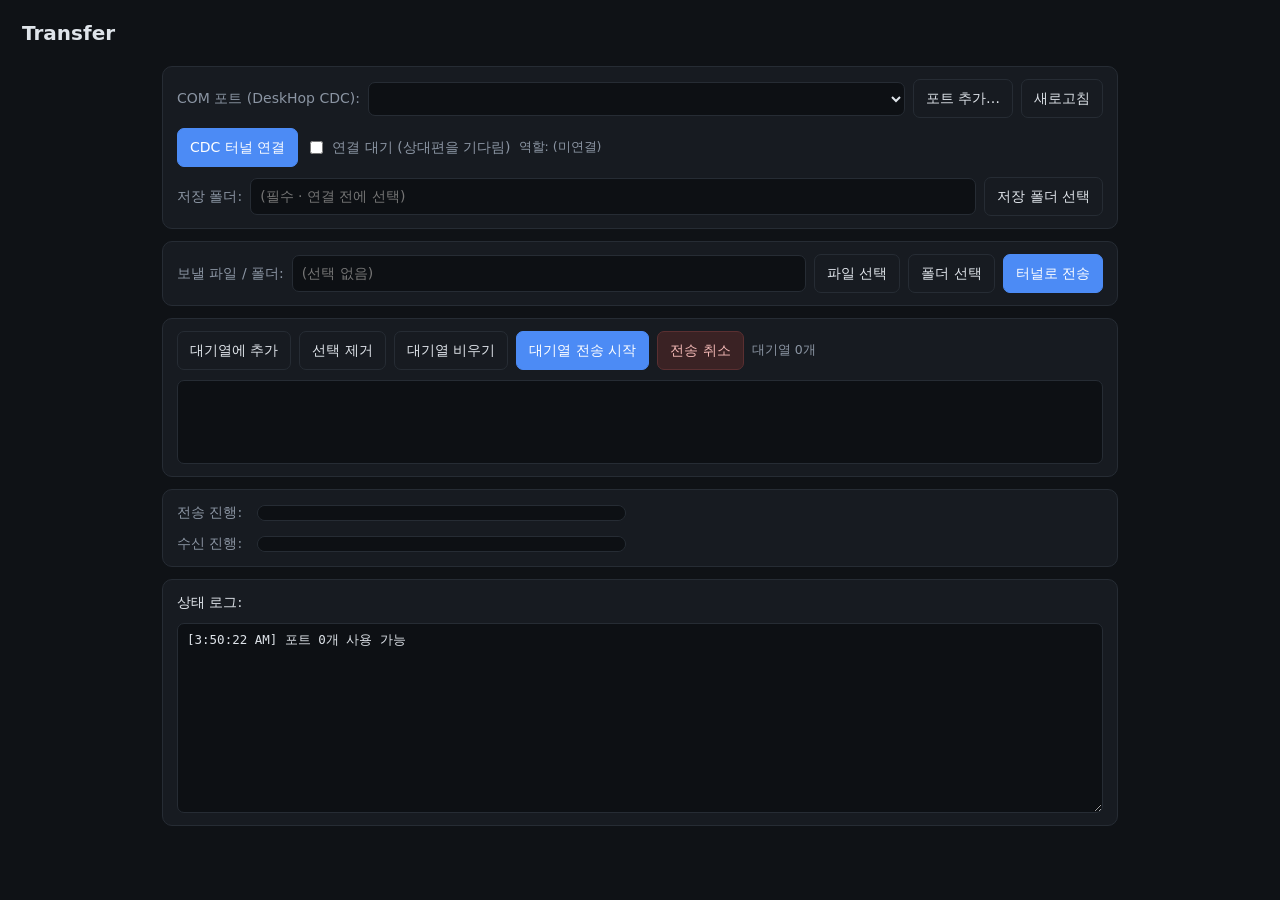
<file: Web/index.html>
<!DOCTYPE html>
<html lang="ko">
<head>
  <meta charset="utf-8" />
  <meta name="viewport" content="width=device-width, initial-scale=1" />
  <title>Transfer (Web) — DeskHop CDC 파일 전송</title>
  <link rel="stylesheet" href="style.css" />
</head>
<body>
  <header>
    <h1>Transfer</h1>
  </header>

  <main>
    <!-- 포트 / 연결 -->
    <section class="card">
      <div class="row">
        <label>COM 포트 (DeskHop CDC):</label>
        <select id="portSel" class="grow"></select>
        <button id="addPortBtn" class="ghost">포트 추가…</button>
        <button id="refreshBtn" class="ghost">새로고침</button>
      </div>
      <div class="row">
        <button id="connectBtn" class="primary">CDC 터널 연결</button>
        <label class="chk"><input type="checkbox" id="waitPeer" /> 연결 대기 (상대편을 기다림)</label>
        <span id="roleLabel" class="role">역할: (미연결)</span>
      </div>
      <div class="row">
        <label>저장 폴더:</label>
        <input type="text" id="saveDirText" class="grow" readonly placeholder="(필수 · 연결 전에 선택)" />
        <button id="pickSaveDirBtn" class="ghost">저장 폴더 선택</button>
      </div>
    </section>

    <!-- 보낼 대상 -->
    <section class="card">
      <div class="row">
        <label>보낼 파일 / 폴더:</label>
        <input type="text" id="fileText" class="grow" readonly placeholder="(선택 없음)" />
        <button id="pickFileBtn" class="ghost">파일 선택</button>
        <button id="pickFolderBtn" class="ghost">폴더 선택</button>
        <button id="sendBtn" class="primary">터널로 전송</button>
      </div>
      <input type="file" id="fileInput" multiple hidden />
      <input type="file" id="dirInput" webkitdirectory hidden />
    </section>

    <!-- 대기열 -->
    <section class="card">
      <div class="row">
        <button id="queueAddBtn" class="ghost">대기열에 추가</button>
        <button id="queueRemoveBtn" class="ghost">선택 제거</button>
        <button id="queueClearBtn" class="ghost">대기열 비우기</button>
        <button id="queueSendBtn" class="primary">대기열 전송 시작</button>
        <button id="cancelBtn" class="danger">전송 취소</button>
        <span id="queueInfo" class="role">대기열 0개</span>
      </div>
      <select id="queueList" class="queue" size="4" multiple></select>
    </section>

    <!-- 진행률 -->
    <section class="card">
      <div class="row">
        <label class="plabel">전송 진행:</label>
        <progress id="sendBar" max="100" value="0"></progress>
        <span id="sendInfo" class="info"></span>
      </div>
      <div class="row">
        <label class="plabel">수신 진행:</label>
        <progress id="recvBar" max="100" value="0"></progress>
        <span id="recvInfo" class="info"></span>
      </div>
    </section>

    <!-- 저장 폴더는 위(COM 포트 카드)로 통합됨 -->

    <!-- 로그 -->
    <section class="card">
      <label>상태 로그:</label>
      <textarea id="log" readonly spellcheck="false"></textarea>
    </section>
  </main>

  <script src="app.js"></script>
  <script src="ui.js"></script>
</body>
</html>
</file>
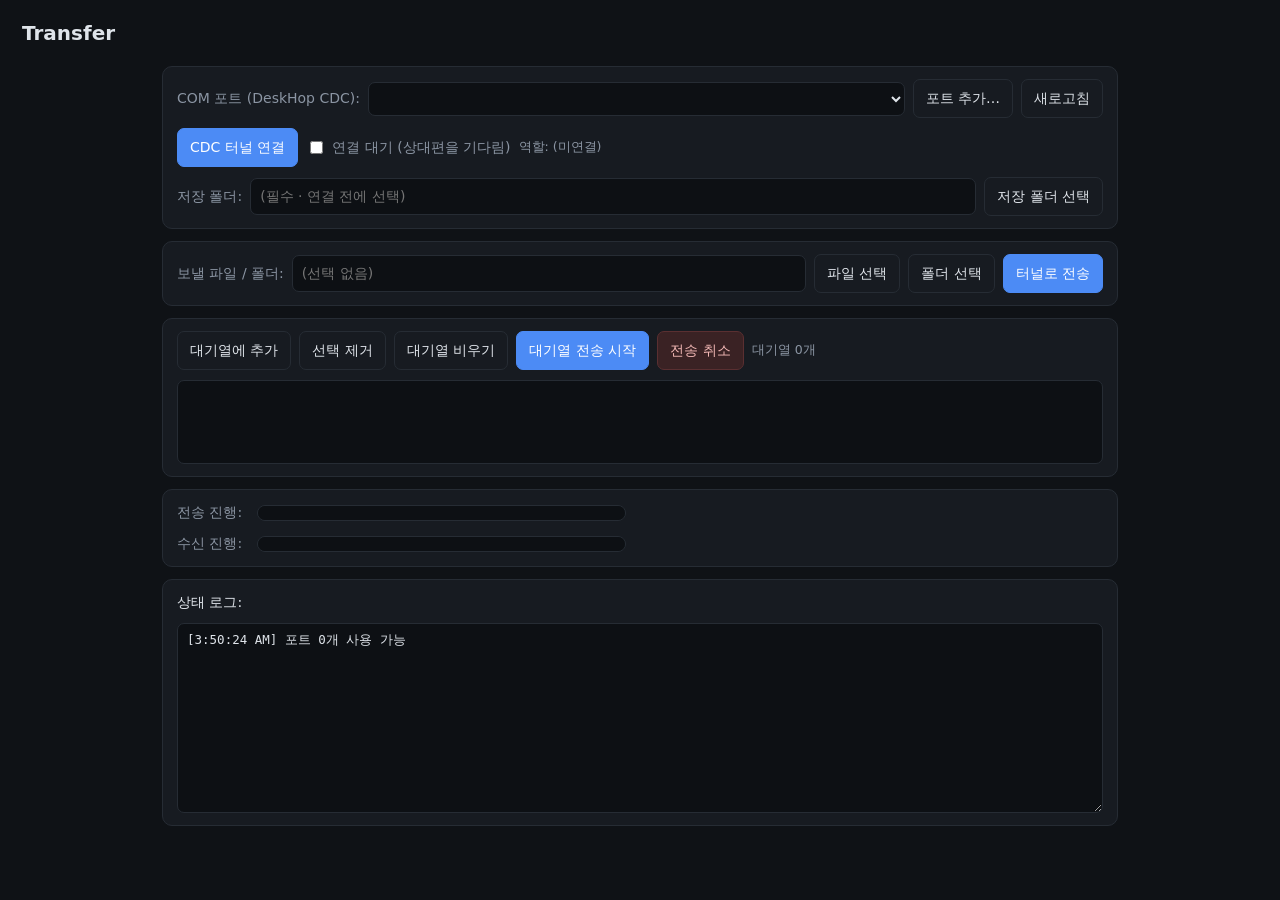
<file: Web/transfer.html>
<!-- 자동 생성 파일(build-single.mjs). 직접 수정하지 말고 Web/ 소스를 고치세요. -->
<!DOCTYPE html>
<html lang="ko">
<head>
  <meta charset="utf-8" />
  <meta name="viewport" content="width=device-width, initial-scale=1" />
  <title>Transfer (Web, standalone) — DeskHop CDC 파일 전송</title>
  <style>
:root {
  --bg: #0f1216;
  --card: #171b21;
  --line: #262c34;
  --txt: #dfe4ea;
  --muted: #8b95a3;
  --accent: #4c8bf5;
  --accent2: #2f6bd6;
  --danger: #d9534f;
}

* { box-sizing: border-box; }

body {
  margin: 0;
  background: var(--bg);
  color: var(--txt);
  font: 14px/1.5 "Segoe UI", system-ui, -apple-system, "Malgun Gothic", sans-serif;
}

header {
  padding: 18px 22px 6px;
}
header h1 { margin: 0 0 4px; font-size: 20px; }
header h1 .sub { color: var(--muted); font-weight: 400; font-size: 15px; }
.note { color: var(--muted); font-size: 12.5px; margin: 0; }
.note b { color: #c9d3e0; }

main {
  max-width: 1000px;
  margin: 0 auto;
  padding: 8px 22px 40px;
  display: flex;
  flex-direction: column;
  gap: 12px;
}

.card {
  background: var(--card);
  border: 1px solid var(--line);
  border-radius: 10px;
  padding: 12px 14px;
  display: flex;
  flex-direction: column;
  gap: 10px;
}

.row { display: flex; align-items: center; gap: 8px; flex-wrap: wrap; }
.row > label { color: var(--muted); white-space: nowrap; }
.grow { flex: 1 1 220px; min-width: 160px; }
.plabel { width: 72px; }
.info { color: var(--muted); font-size: 12.5px; flex: 1 1 320px; min-width: 200px; }
.role { color: var(--muted); font-size: 12.5px; }
.hint { color: var(--muted); font-size: 12px; margin: 0; }

input[type="text"], select, textarea {
  background: #0d1014;
  color: var(--txt);
  border: 1px solid var(--line);
  border-radius: 7px;
  padding: 7px 9px;
  font: inherit;
  outline: none;
}
input[type="text"]:focus, select:focus { border-color: var(--accent); }
input[readonly] { color: var(--muted); }

select.queue { width: 100%; min-height: 74px; }

button {
  background: #20262e;
  color: var(--txt);
  border: 1px solid var(--line);
  border-radius: 7px;
  padding: 8px 12px;
  font: inherit;
  cursor: pointer;
  white-space: nowrap;
}
button:hover { background: #2a323c; }
button:disabled { opacity: .5; cursor: default; }
button.primary { background: var(--accent); border-color: var(--accent); color: #fff; }
button.primary:hover { background: var(--accent2); }
button.danger { background: #3a2224; border-color: #5a2f31; color: #f2b8b5; }
button.danger:hover { background: #4a2a2c; }
button.ghost { background: transparent; }

.chk { display: inline-flex; align-items: center; gap: 6px; color: var(--muted); }

progress {
  flex: 1 1 220px;
  height: 16px;
  appearance: none;
  border: 1px solid var(--line);
  border-radius: 8px;
  overflow: hidden;
  background: #0d1014;
}
progress::-webkit-progress-bar { background: #0d1014; }
progress::-webkit-progress-value { background: var(--accent); }
progress::-moz-progress-bar { background: var(--accent); }

textarea#log {
  width: 100%;
  min-height: 190px;
  resize: vertical;
  font-family: "Consolas", "Cascadia Mono", ui-monospace, monospace;
  font-size: 12.5px;
  white-space: pre;
}

</style>
</head>
<body>
  <header>
    <h1>Transfer</h1>
  </header>

  <main>
    <!-- 포트 / 연결 -->
    <section class="card">
      <div class="row">
        <label>COM 포트 (DeskHop CDC):</label>
        <select id="portSel" class="grow"></select>
        <button id="addPortBtn" class="ghost">포트 추가…</button>
        <button id="refreshBtn" class="ghost">새로고침</button>
      </div>
      <div class="row">
        <button id="connectBtn" class="primary">CDC 터널 연결</button>
        <label class="chk"><input type="checkbox" id="waitPeer" /> 연결 대기 (상대편을 기다림)</label>
        <span id="roleLabel" class="role">역할: (미연결)</span>
      </div>
      <div class="row">
        <label>저장 폴더:</label>
        <input type="text" id="saveDirText" class="grow" readonly placeholder="(필수 · 연결 전에 선택)" />
        <button id="pickSaveDirBtn" class="ghost">저장 폴더 선택</button>
      </div>
    </section>

    <!-- 보낼 대상 -->
    <section class="card">
      <div class="row">
        <label>보낼 파일 / 폴더:</label>
        <input type="text" id="fileText" class="grow" readonly placeholder="(선택 없음)" />
        <button id="pickFileBtn" class="ghost">파일 선택</button>
        <button id="pickFolderBtn" class="ghost">폴더 선택</button>
        <button id="sendBtn" class="primary">터널로 전송</button>
      </div>
      <input type="file" id="fileInput" multiple hidden />
      <input type="file" id="dirInput" webkitdirectory hidden />
    </section>

    <!-- 대기열 -->
    <section class="card">
      <div class="row">
        <button id="queueAddBtn" class="ghost">대기열에 추가</button>
        <button id="queueRemoveBtn" class="ghost">선택 제거</button>
        <button id="queueClearBtn" class="ghost">대기열 비우기</button>
        <button id="queueSendBtn" class="primary">대기열 전송 시작</button>
        <button id="cancelBtn" class="danger">전송 취소</button>
        <span id="queueInfo" class="role">대기열 0개</span>
      </div>
      <select id="queueList" class="queue" size="4" multiple></select>
    </section>

    <!-- 진행률 -->
    <section class="card">
      <div class="row">
        <label class="plabel">전송 진행:</label>
        <progress id="sendBar" max="100" value="0"></progress>
        <span id="sendInfo" class="info"></span>
      </div>
      <div class="row">
        <label class="plabel">수신 진행:</label>
        <progress id="recvBar" max="100" value="0"></progress>
        <span id="recvInfo" class="info"></span>
      </div>
    </section>

    <!-- 저장 폴더는 위(COM 포트 카드)로 통합됨 -->

    <!-- 로그 -->
    <section class="card">
      <label>상태 로그:</label>
      <textarea id="log" readonly spellcheck="false"></textarea>
    </section>
  </main>

  <script>
'use strict';

/* =============================================================================
 *  DeskHop CDC 파일 터널 — 웹(Web Serial) 구현
 *
 *  Go(Transfer/tunnel.go)의 프로토콜을 브라우저로 그대로 포팅한 것입니다.
 *  펌웨어는 pure byte pipe 이므로, 프레임/파일 프로토콜만 맞추면 동일하게 동작합니다.
 *
 *      PC A <--USB CDC--> Pico A <--UART(ARQ)--> Pico B <--USB CDC--> PC B
 *
 *  앱 프레임: "DH" | type(1) | flags(1) | len(4 LE) | payload | crc32(4 LE)
 *  crc32 는 type..payload 전체에 대해 계산합니다.
 *
 *  전송: [JOB_BEGIN] → (FILE_META → CHUNK×N → FILE_DONE) × 항목수 → [JOB_END]
 *        매 FILE_META/CHUNK/FILE_DONE 마다 상대가 ACK 로 흐름 제어.
 *  이어받기: 수신측 .part 의 prefix CRC 를 META_ACK 로 제안 → 송신측이 검증 후 재개.
 * ============================================================================= */

// ============================== CRC32 (IEEE) ==============================
const CRC_TABLE = (() => {
  const t = new Uint32Array(256);
  for (let n = 0; n < 256; n++) {
    let c = n;
    for (let k = 0; k < 8; k++) c = (c & 1) ? (0xEDB88320 ^ (c >>> 1)) : (c >>> 1);
    t[n] = c >>> 0;
  }
  return t;
})();

// Go 의 hash/crc32 (IEEE) 와 동일한 의미: crc 는 누적값(최종 XOR 반영 상태).
function crc32Update(crc, buf, start = 0, end = buf.length) {
  crc = (crc ^ 0xFFFFFFFF) >>> 0;
  for (let i = start; i < end; i++) crc = (CRC_TABLE[(crc ^ buf[i]) & 0xFF] ^ (crc >>> 8)) >>> 0;
  return (crc ^ 0xFFFFFFFF) >>> 0;
}
function crc32Of(buf, start = 0, end = buf.length) { return crc32Update(0, buf, start, end); }

// ============================== 바이트 헬퍼 ==============================
function u16le(v) { const b = new Uint8Array(2); new DataView(b.buffer).setUint16(0, v, true); return b; }
function u32le(v) { const b = new Uint8Array(4); new DataView(b.buffer).setUint32(0, v >>> 0, true); return b; }
function u64le(v) { const b = new Uint8Array(8); new DataView(b.buffer).setBigUint64(0, BigInt(v), true); return b; }
function rdU16(b, o) { return new DataView(b.buffer, b.byteOffset, b.byteLength).getUint16(o, true); }
function rdU32(b, o) { return new DataView(b.buffer, b.byteOffset, b.byteLength).getUint32(o, true); }
function rdU64(b, o) { return Number(new DataView(b.buffer, b.byteOffset, b.byteLength).getBigUint64(o, true)); }
function putU16(b, o, v) { new DataView(b.buffer, b.byteOffset, b.byteLength).setUint16(o, v, true); }
function putU64(b, o, v) { new DataView(b.buffer, b.byteOffset, b.byteLength).setBigUint64(o, BigInt(v), true); }

function concatBytes(a, b) {
  if (!a || a.length === 0) return b;
  const r = new Uint8Array(a.length + b.length);
  r.set(a); r.set(b, a.length);
  return r;
}
const sleep = (ms) => new Promise((r) => setTimeout(r, ms));
const enc = new TextEncoder();
const dec = new TextDecoder();

// ============================== 프로토콜 상수 ==============================
const MAGIC0 = 0x44; // 'D'
const MAGIC1 = 0x48; // 'H'

const T = {
  HELLO: 0x01, HELLO_ACK: 0x02,
  FILE_META: 0x10, META_ACK: 0x11,
  CHUNK: 0x12, CHUNK_ACK: 0x13,
  FILE_DONE: 0x14, DONE_ACK: 0x15,
  ABORT: 0x16, JOB_BEGIN: 0x17, JOB_END: 0x18,
};

const FLAG_IS_DIR = 0x01;
const META_READY = 0, META_REJECT = 1, META_RESUME = 2;
const ABORT_KEEP = 0, ABORT_DISCARD = 1;
const ROLE_UNKNOWN = 0xFF, ROLE_A = 0, ROLE_B = 1;

const HEADER = 8;      // magic2 + type + flags + len4
const CRCSZ = 4;
const CHUNK_SIZE = 4096;
const WINDOW = 16;
const ACK_EVERY = 4;
const MAX_PAYLOAD = 1 << 20;

const META_RETRY_N = 8, META_RETRY_WAIT = 500;
const DONE_RETRY_N = 10, DONE_RETRY_WAIT = 500;
const CHUNK_ACK_WAIT = 400;

const ERR_TIMEOUT = 'timeout', ERR_CANCELLED = 'cancelled', ERR_CLOSED = 'closed';
function mkErr(kind, msg) { const e = new Error(msg || kind); e.kind = kind; return e; }

function roleToByte(r) { return r === 'A' ? ROLE_A : r === 'B' ? ROLE_B : ROLE_UNKNOWN; }
function roleFromByte(b) { return b === ROLE_A ? 'A' : b === ROLE_B ? 'B' : ''; }
function sideName(r) { return r === 'A' ? 'A' : r === 'B' ? 'B' : '(미상)'; }

function encodeFrame(type, payload) {
  payload = payload || new Uint8Array(0);
  const buf = new Uint8Array(HEADER + payload.length + CRCSZ);
  buf[0] = MAGIC0; buf[1] = MAGIC1; buf[2] = type; buf[3] = 0;
  new DataView(buf.buffer).setUint32(4, payload.length, true);
  buf.set(payload, HEADER);
  new DataView(buf.buffer).setUint32(HEADER + payload.length, crc32Of(buf, 2, HEADER + payload.length), true);
  return buf;
}

function safeRelPath(p) {
  p = p.replace(/\\/g, '/');
  if (p.startsWith('/')) return null;
  if (p.length >= 2 && p[1] === ':') return null;
  const out = [];
  for (const part of p.split('/')) {
    if (part === '' || part === '.') continue;
    if (part === '..') return null;
    out.push(part);
  }
  return out.length ? out.join('/') : null;
}
function relBase(rel) { const i = rel.lastIndexOf('/'); return i < 0 ? rel : rel.slice(i + 1); }
function relDir(rel) { const i = rel.lastIndexOf('/'); return i < 0 ? '' : rel.slice(0, i); }

// ============================== 동기화 프리미티브 ==============================
// await 가능한 채널. push 는 즉시, pop 은 timeout/signal 지원.
class Chan {
  constructor() { this.items = []; this.waiters = []; }
  push(v) { if (this.waiters.length) this.waiters.shift()(v); else this.items.push(v); }
  drain() { this.items.length = 0; }
  pop(timeoutMs, signal) {
    if (this.items.length) return Promise.resolve(this.items.shift());
    return new Promise((resolve, reject) => {
      let done = false;
      let timer = null;
      const cleanup = () => {
        if (timer) clearTimeout(timer);
        if (signal) signal.removeEventListener('abort', onAbort);
        const i = this.waiters.indexOf(w);
        if (i >= 0) this.waiters.splice(i, 1);
      };
      const w = (v) => { if (done) return; done = true; cleanup(); resolve(v); };
      const onAbort = () => { if (done) return; done = true; cleanup(); reject(mkErr(ERR_CANCELLED, '연결이 닫혔거나 취소되었습니다')); };
      if (timeoutMs > 0) timer = setTimeout(() => { if (done) return; done = true; cleanup(); reject(mkErr(ERR_TIMEOUT, '응답 타임아웃')); }, timeoutMs);
      if (signal) {
        if (signal.aborted) { onAbort(); return; }
        signal.addEventListener('abort', onAbort);
      }
      this.waiters.push(w);
    });
  }
}

// 경계가 있는 큐(수신 프레임 백프레셔).
class BoundedQueue {
  constructor(max) { this.max = max; this.items = []; this.popWaiters = []; this.pushWaiters = []; }
  async push(v) {
    while (this.items.length >= this.max) await new Promise((r) => this.pushWaiters.push(r));
    this.items.push(v);
    if (this.popWaiters.length) this.popWaiters.shift()();
  }
  async pop() {
    while (this.items.length === 0) await new Promise((r) => this.popWaiters.push(r));
    const v = this.items.shift();
    if (this.pushWaiters.length) this.pushWaiters.shift()();
    return v;
  }
  reset() { this.items.length = 0; while (this.pushWaiters.length) this.pushWaiters.shift()(); }
}

// ============================== 시리얼 래퍼 ==============================
class Serial {
  constructor(port) {
    this.port = port;
    this.writer = null; this.reader = null;
    this.writeChain = Promise.resolve();
    this.onBytes = null; this.onError = null;
    this.running = false;
  }
  async open(baud) {
    await this.port.open({ baudRate: baud || 6000000 });
    this.writer = this.port.writable.getWriter();
    this.reader = this.port.readable.getReader();
  }
  async resetDTR() {
    // 펌웨어가 자기 ARQ 상태를 리셋하도록 DTR 을 내렸다 올린다.
    try { await this.port.setSignals({ dataTerminalReady: false }); } catch (e) { /* 일부 스택은 미지원 */ }
    await sleep(150);
    try { await this.port.setSignals({ dataTerminalReady: true }); } catch (e) { }
    await sleep(150);
  }
  write(bytes) {
    this.writeChain = this.writeChain
      .then(() => this.writer.write(bytes))
      .catch((e) => { if (this.onError) this.onError(e); });
    return this.writeChain;
  }
  async readLoop() {
    this.running = true;
    while (this.running) {
      let res;
      try { res = await this.reader.read(); } catch (e) { break; }
      if (res.done) break;
      if (res.value && res.value.length && this.onBytes) {
        try { await this.onBytes(res.value); } catch (e) { /* 백프레셔/파싱 오류 */ }
      }
    }
    this.running = false;
  }
  async close() {
    this.running = false;
    try { this.reader.cancel(); } catch (e) { }
    try { this.reader.releaseLock(); } catch (e) { }
    try { this.writer.releaseLock(); } catch (e) { }
    try { await this.port.close(); } catch (e) { }
  }
}

// ============================== 터널 로직 ==============================
class Tunnel {
  constructor(serial, opts = {}) {
    this.s = serial;
    this.dirHandle = opts.dirHandle || null;       // 저장 폴더(File System Access)
    this.onLog = opts.onLog || (() => { });
    this.onRecvProgress = opts.onRecvProgress || (() => { });

    this.acc = new Uint8Array(0);
    this.bannerDone = false;
    this.localRole = ''; this.peerRole = '';
    this.closed = false;
    this.closeCtrl = new AbortController();

    this.helloSeen = false; this.helloWaiters = [];
    this.metaAck = new Chan();
    this.doneAck = new Chan();
    this.acks = new Chan();
    this.incoming = new BoundedQueue(128);

    this.bytesRead = 0; this.bytesWritten = 0;

    // 수신 상태
    this.cur = null;
    this.recvJob = null;
    this.lastMeta = null;   // { rel, size, ack }
    this.lastDone = null;   // { ok, size, crc }

    this.worker = null;
  }

  log(m) { this.onLog(m); }
  recvProgress(p) { this.onRecvProgress(p); }
  signalFor(user) {
    const a = this.closeCtrl.signal;
    if (!user) return a;
    if (AbortSignal.any) return AbortSignal.any([user, a]);
    const c = new AbortController();
    const on = () => c.abort();
    user.addEventListener('abort', on); a.addEventListener('abort', on);
    if (user.aborted || a.aborted) c.abort();
    return c.signal;
  }

  start() {
    this.s.onBytes = (b) => this.feed(b);
    this.s.onError = (e) => this.fail(e);
    this.s.readLoop();
    this.worker = this.recvWorker();
    this.rateTimer = setInterval(() => this.rateTick(), 1000);
  }

  async fail(err) {
    this.log('터널 오류: ' + (err && err.message ? err.message : err));
    await this.close();
  }

  async close() {
    if (this.closed) return;
    this.closed = true;
    this.closeCtrl.abort();
    clearInterval(this.rateTimer);
    await this.closeCur(false); // 이어받기 위해 .part 보존
    // 수신 워커를 종료시킨다(대기 중이면 깨운다).
    this.incoming.items = [{ type: '__close__' }];
    if (this.incoming.popWaiters.length) this.incoming.popWaiters.shift()();
    await this.s.close();
  }

  rateTick() {
    const r = this.bytesRead, w = this.bytesWritten;
    const dr = r - (this._lastR || 0), dw = w - (this._lastW || 0);
    this._lastR = r; this._lastW = w;
    if (dr || dw) this.log(`CDC 속도: 읽기 ${fmtRate(dr)} · 쓰기 ${fmtRate(dw)}`);
  }

  helloPayload() { return new Uint8Array([roleToByte(this.localRole)]); }
  roles() { return [this.localRole, this.peerRole]; }

  signalHello() { this.helloSeen = true; const w = this.helloWaiters; this.helloWaiters = []; for (const r of w) r(); }
  waitHello(timeoutMs, signal) {
    if (this.helloSeen) return Promise.resolve();
    return new Promise((resolve, reject) => {
      let done = false; let timer = null;
      const cleanup = () => { if (timer) clearTimeout(timer); if (signal) signal.removeEventListener('abort', onAbort); const i = this.helloWaiters.indexOf(w); if (i >= 0) this.helloWaiters.splice(i, 1); };
      const w = () => { if (done) return; done = true; cleanup(); resolve(); };
      const onAbort = () => { if (done) return; done = true; cleanup(); reject(mkErr(ERR_CLOSED, '연결이 닫혔습니다')); };
      if (timeoutMs > 0) timer = setTimeout(() => { if (done) return; done = true; cleanup(); reject(mkErr(ERR_TIMEOUT)); }, timeoutMs);
      if (signal) { if (signal.aborted) { onAbort(); return; } signal.addEventListener('abort', onAbort); }
      this.helloWaiters.push(w);
    });
  }

  // ---- 연결(HELLO 핸드셰이크) ----
  connect() { return this.doConnect(20000); }
  connectWait() { return this.doConnect(0); }
  async doConnect(totalMs) {
    const retry = 400;
    const deadline = totalMs > 0 ? Date.now() + totalMs : 0;
    let first = true;
    for (;;) {
      await this.sendFrame(T.HELLO, this.helloPayload());
      if (first) {
        this.log(totalMs > 0
          ? `HELLO 전송 — 상대편에서도 '연결'을 눌러주세요 (최대 ${Math.round(totalMs / 1000)}초 대기)`
          : 'HELLO 전송 — 상대편이 연결하면 자동으로 이어집니다 (해제할 때까지 대기)');
        first = false;
      }
      try {
        await this.waitHello(retry, this.closeCtrl.signal);
        return;
      } catch (e) {
        if (e.kind === ERR_CLOSED) throw new Error('연결이 닫혔습니다');
        if (e.kind === ERR_TIMEOUT) {
          if (totalMs > 0 && Date.now() > deadline) {
            throw new Error("상대 보드 응답이 없습니다 (HELLO 타임아웃). 양쪽 모두 '연결'을 눌렀는지, 미러 모드가 꺼져 있는지 확인하세요");
          }
          continue;
        }
        throw e;
      }
    }
  }

  // ---- 프레임 송신/수신 ----
  async sendFrame(type, payload) { await this.rawWrite(encodeFrame(type, payload)); }
  async rawWrite(bytes) {
    if (this.closed) throw mkErr(ERR_CLOSED, '연결이 닫혔습니다');
    await this.s.write(bytes);
    this.bytesWritten += bytes.length;
  }

  async feed(chunk) {
    this.bytesRead += chunk.length;
    this.acc = concatBytes(this.acc, chunk);
    if (!this.bannerDone && this.extractBanner()) return; // 배너 일부만 도착: 파서 보류
    await this.parseFrames();
    if (this.acc.length > (1 << 20)) this.acc = new Uint8Array(0);
  }

  // 역할 배너("#ROLE:A\n")를 스트림 맨 앞에서 떼어낸다.
  // 일부만 도착해 개행 전이면 true 를 반환해 호출자가 파싱을 보류하게 한다.
  extractBanner() {
    const prefix = enc.encode('#ROLE:');
    const idx = indexOfBytes(this.acc, prefix);
    if (idx < 0) { if (this.acc.length > 256) this.bannerDone = true; return false; }
    let nl = -1;
    for (let i = idx + prefix.length; i < this.acc.length; i++) { if (this.acc[i] === 0x0A) { nl = i; break; } }
    if (nl < 0) { this.acc = this.acc.subarray(idx); return true; } // 개행 대기
    const role = dec.decode(this.acc.subarray(idx + prefix.length, nl)).trim();
    if (role === 'A' || role === 'B') { this.localRole = role; this.log('역할 배너 수신: 이 창=' + sideName(role)); }
    this.bannerDone = true;
    this.acc = concatBytes(this.acc.subarray(0, idx), this.acc.subarray(nl + 1));
    return false;
  }

  async parseFrames() {
    let acc = this.acc;
    for (;;) {
      let i = -1;
      for (let j = 0; j + 1 < acc.length; j++) { if (acc[j] === MAGIC0 && acc[j + 1] === MAGIC1) { i = j; break; } }
      if (i < 0) {
        acc = (acc.length > 0 && acc[acc.length - 1] === MAGIC0) ? acc.subarray(acc.length - 1) : acc.subarray(0, 0);
        break;
      }
      if (i > 0) acc = acc.subarray(i);
      if (acc.length < HEADER + CRCSZ) break;
      if (acc[1] !== MAGIC1) { acc = acc.subarray(1); continue; }
      const ln = rdU32(acc, 4);
      if (ln > MAX_PAYLOAD) { acc = acc.subarray(1); continue; }
      const total = HEADER + ln + CRCSZ;
      if (acc.length < total) break;
      if (crc32Of(acc, 2, HEADER + ln) !== rdU32(acc, HEADER + ln)) { acc = acc.subarray(1); continue; }
      const type = acc[2];
      const payload = acc.slice(HEADER, HEADER + ln);
      acc = acc.subarray(total);
      await this.dispatch(type, payload);
    }
    this.acc = acc.slice();
  }

  async dispatch(type, payload) {
    switch (type) {
      case T.HELLO_ACK: {
        const r = roleFromByte(payload[0]); if (r) this.peerRole = r;
        this.signalHello();
        break;
      }
      case T.HELLO: {
        const r = roleFromByte(payload[0]); if (r) this.peerRole = r;
        this.signalHello();
        await this.closeCur(false);
        this.recvJob = null;
        await this.sendFrame(T.HELLO_ACK, this.helloPayload());
        break;
      }
      case T.META_ACK: this.metaAck.push(payload); break;
      case T.DONE_ACK: this.doneAck.push(payload); break;
      case T.CHUNK_ACK: if (payload.length >= 4) this.acks.push(rdU32(payload, 0)); break;
      default: await this.incoming.push({ type, payload });
    }
  }

  // ---- 수신 워커 ----
  async recvWorker() {
    for (;;) {
      const f = await this.incoming.pop();
      if (f && f.type === '__close__') return;
      if (this.closed) continue;
      try { await this.handleRecv(f); }
      catch (e) { this.log('수신 처리 오류: ' + (e && e.message ? e.message : e)); }
    }
  }

  async handleRecv(f) {
    switch (f.type) {
      case T.JOB_BEGIN: this.recvJobBegin(f.payload); break;
      case T.JOB_END: this.recvJob = null; break;
      case T.FILE_META: await this.recvMeta(f.payload); break;
      case T.CHUNK: await this.recvChunk(f.payload); break;
      case T.FILE_DONE: await this.recvDone(f.payload); break;
      case T.ABORT: await this.recvAbort(f.payload); break;
    }
  }

  recvJobBegin(payload) {
    if (payload.length < 12) { this.recvJob = { total: 0, totalBytes: 0, done: 0, doneBytes: 0, index: 0 }; return; }
    this.recvJob = {
      total: rdU32(payload, 0), totalBytes: rdU64(payload, 4),
      done: 0, doneBytes: 0, index: 0,
    };
  }

  async recvAbort(payload) {
    const reason = payload.length > 0 ? payload[0] : ABORT_KEEP;
    const discard = reason === ABORT_DISCARD;
    if (this.cur) this.log('수신 중단: ' + this.cur.rel + (discard ? ' (부분 파일 폐기)' : ' (부분 파일 보존)'));
    else this.log('수신 중단 요청을 받았습니다.');
    await this.closeCur(discard);
  }

  async recvMeta(payload) {
    if (payload.length < 3) { await this.sendMetaAck(META_REJECT, 0, 0); return; }
    const flags = payload[0];
    const nameLen = rdU16(payload, 1);
    if (payload.length < 3 + nameLen + 8) { await this.sendMetaAck(META_REJECT, 0, 0); return; }
    const rawName = dec.decode(payload.subarray(3, 3 + nameLen));
    const size = rdU64(payload, 3 + nameLen);
    const isDir = (flags & FLAG_IS_DIR) !== 0;

    const rel = safeRelPath(rawName);
    if (!rel) { this.log('거부된 경로(안전하지 않음): ' + rawName); await this.sendMetaAck(META_REJECT, 0, 0); return; }

    // 같은 항목의 FILE_META 재전송(META_ACK 유실 복구): 마지막 응답을 그대로 되돌린다.
    if (this.cur && this.cur.isDir === isDir && this.cur.rel === rel && this.cur.size === size && this.lastMeta) {
      await this.sendFrame(T.META_ACK, this.lastMeta.ack);
      return;
    }

    await this.closeCur(true); // 새 항목 시작: 이전 중단분 폐기
    if (this.recvJob) this.recvJob.index++;
    const idx = this.recvJob ? this.recvJob.index : 0;

    if (isDir) {
      if (this.dirHandle) {
        try { await this.ensureDir(rel); }
        catch (e) { this.log('폴더 생성 실패: ' + e.message); await this.sendMetaAck(META_REJECT, 0, 0); return; }
      }
      await this.rememberMetaAck(rel, 0, META_READY, 0, 0);
      this.log('폴더 생성: ' + rel);
      this.cur = { isDir: true, rel, size: 0, index: idx };
      return;
    }

    if (!this.dirHandle) {
      this.log('저장 폴더가 없어 수신을 거부합니다: ' + rel);
      await this.sendMetaAck(META_REJECT, 0, 0);
      return;
    }

    const parent = relDir(rel);
    const tmpName = relBase(rel) + '.part';
    let parentDir, tmpHandle;
    try {
      parentDir = await this.resolveDir(parent, true);
      tmpHandle = await parentDir.getFileHandle(tmpName, { create: true });
    } catch (e) { this.log('임시 파일 생성 실패: ' + e.message); await this.sendMetaAck(META_REJECT, 0, 0); return; }

    // 이어받기: 남아 있는 .part 의 정렬된 prefix CRC 를 제안.
    let startOffset = 0, prefixCRC = 0;
    try {
      const f = await tmpHandle.getFile();
      if (f.size > 0 && f.size <= size) {
        const aligned = Math.floor(f.size / CHUNK_SIZE) * CHUNK_SIZE;
        if (aligned > 0) { const c = await crcFilePrefix(f, aligned); if (c !== null) { startOffset = aligned; prefixCRC = c; } }
      }
    } catch (e) { /* 없으면 처음부터 */ }

    const recv = mkRecvFile(rel, size, idx, { parentDir, tmpHandle, tmpName });
    if (startOffset > 0) {
      try {
        const writer = await tmpHandle.createWritable({ keepExistingData: true });
        await writer.truncate(startOffset);
        await writer.seek(startOffset);
        recv.writer = writer; recv.next = startOffset / CHUNK_SIZE; recv.written = startOffset;
        recv.crc = prefixCRC; recv.baseBytes = startOffset;
        await this.rememberMetaAck(rel, size, META_RESUME, startOffset, prefixCRC);
        this.log(`이어받기 제안: ${rel} (offset ${startOffset})`);
        this.cur = recv;
        return;
      } catch (e) { this.log('이어받기 초기화 실패, 처음부터: ' + e.message); }
    }
    try {
      recv.writer = await tmpHandle.createWritable();
    } catch (e) { this.log('파일 열기 실패: ' + e.message); await this.sendMetaAck(META_REJECT, 0, 0); return; }
    await this.rememberMetaAck(rel, size, META_READY, 0, 0);
    this.log(`수신 시작: ${rel} (${size} bytes)`);
    this.cur = recv;
  }

  async recvChunk(payload) {
    const cur = this.cur;
    if (!cur || cur.isDir || payload.length < 4) return;
    const seq = rdU32(payload, 0);
    const data = payload.subarray(4);
    if (seq !== cur.next) { await this.sendFrame(T.CHUNK_ACK, u32le(cur.next)); return; }
    try { await cur.writer.write(data); }
    catch (e) { this.log('파일 쓰기 실패: ' + e.message); return; }
    cur.written += data.length;
    cur.crc = crc32Update(cur.crc, data);
    cur.next++;
    if (cur.next % ACK_EVERY === 0) await this.sendFrame(T.CHUNK_ACK, u32le(cur.next));
    this.emitRecvProgress(cur, false);
  }

  async recvDone(payload) {
    if (payload.length < 12) { await this.closeCur(true); await this.sendDoneAck(1); return; }
    const wantCRC = rdU32(payload, 0);
    const wantSize = rdU64(payload, 4);
    const cur = this.cur;

    if (!cur) {
      if (this.lastDone && this.lastDone.ok && wantSize === this.lastDone.size && wantCRC === this.lastDone.crc) await this.sendDoneAck(0);
      else await this.sendDoneAck(1);
      return;
    }
    if (cur.isDir) {
      this.lastDone = { ok: true, size: 0, crc: 0 };
      this.recvCount(cur);
      this.cur = null;
      await this.sendDoneAck(0);
      return;
    }

    try { await cur.writer.close(); } catch (e) { }

    const ok = cur.written === cur.size && wantSize === cur.size && cur.crc === wantCRC;
    this.lastDone = { ok, size: cur.size, crc: wantCRC };
    if (!ok) {
      this.log(`수신 실패: ${cur.rel} (크기 ${cur.written}/${cur.size}, CRC ${(cur.crc >>> 0).toString(16)}/${(wantCRC >>> 0).toString(16)}) — 부분 파일 폐기`);
      await this.removeTmp(cur);
      this.cur = null;
      await this.sendDoneAck(1);
      return;
    }

    try { await this.commitFile(cur); }
    catch (e) { this.log('저장 실패: ' + e.message); this.lastDone.ok = false; await this.removeTmp(cur); this.cur = null; await this.sendDoneAck(1); return; }
    this.log(`파일 저장 완료: ${cur.rel} (${cur.written} bytes)`);
    this.recvCount(cur);
    this.cur = null;
    await this.sendDoneAck(0);
  }

  recvCount(cur) {
    if (!this.recvJob) return;
    this.recvJob.done++;
    if (!cur.isDir) this.recvJob.doneBytes += cur.size;
    this.recvProgress({
      index: cur.index, total: this.recvJob.total, name: cur.rel,
      done: cur.size, entryBytes: cur.size,
      overallDone: this.recvJob.doneBytes, overallTotal: this.recvJob.totalBytes, complete: true,
    });
  }

  emitRecvProgress(cur, complete) {
    let base = this.recvJob ? this.recvJob.doneBytes : 0;
    const done = base + (cur.isDir ? 0 : cur.written);
    let total = 0, idx = 0, cnt = 0;
    if (this.recvJob) { total = this.recvJob.totalBytes; idx = this.recvJob.index; cnt = this.recvJob.total; }
    else { total = cur.size; idx = 1; cnt = 1; }
    this.recvProgress({ index: idx, total: cnt, name: cur.rel, done: cur.written, entryBytes: cur.size, overallDone: done, overallTotal: total, complete: !!complete });
  }

  async closeCur(discard) {
    const cur = this.cur; if (!cur) return;
    this.cur = null;
    try { if (cur.writer) await cur.writer.close(); } catch (e) { }
    if (discard) await this.removeTmp(cur);
  }
  async removeTmp(cur) {
    if (cur.parentDir && cur.tmpName) { try { await cur.parentDir.removeEntry(cur.tmpName); } catch (e) { } }
  }

  async commitFile(cur) {
    const finalName0 = relBase(cur.rel);
    const finalName = await uniqueNameInDir(cur.parentDir, finalName0);
    if (typeof cur.tmpHandle.move === 'function') { await cur.tmpHandle.move(finalName); return; }
    // move() 미지원: 복사 후 .part 삭제
    const src = await cur.tmpHandle.getFile();
    const dst = await cur.parentDir.getFileHandle(finalName, { create: true });
    const w = await dst.createWritable();
    await src.stream().pipeTo(w);
    await cur.parentDir.removeEntry(cur.tmpName);
  }

  // ---- 저장 폴더 헬퍼 ----
  async resolveDir(rel, create) {
    let d = this.dirHandle;
    if (!rel) return d;
    for (const part of rel.split('/')) d = await d.getDirectoryHandle(part, { create: !!create });
    return d;
  }
  async ensureDir(rel) { if (rel) await this.resolveDir(rel, true); }

  async sendMetaAck(status, offset, prefixCRC) {
    const p = metaAckPayload(status, offset, prefixCRC);
    await this.sendFrame(T.META_ACK, p); await this.sendFrame(T.META_ACK, p); // 첫 프레임 유실 대비
  }
  async rememberMetaAck(rel, size, status, offset, prefixCRC) {
    const ack = metaAckPayload(status, offset, prefixCRC);
    this.lastMeta = { rel, size, ack };
    await this.sendFrame(T.META_ACK, ack); await this.sendFrame(T.META_ACK, ack);
  }
  async sendDoneAck(status) {
    await this.sendFrame(T.DONE_ACK, new Uint8Array([status])); await this.sendFrame(T.DONE_ACK, new Uint8Array([status]));
  }

  // ============================== 송신측 ==============================
  async sendPath(root, userSignal, queueIndex, queueTotal, cb) {
    const entries = collectEntries(root);
    if (!entries.length) throw new Error('전송할 항목이 없습니다');
    const total = entries.length;
    let totalBytes = 0;
    for (const e of entries) totalBytes += e.size;

    const signal = this.signalFor(userSignal);
    this.acks.drain();

    const jb = new Uint8Array(12);
    new DataView(jb.buffer).setUint32(0, total, true);
    putU64(jb, 4, totalBytes);
    await this.sendFrame(T.JOB_BEGIN, jb);

    let overall = 0;
    try {
      for (let i = 0; i < entries.length; i++) {
        if (signal.aborted) { await this.sendFrame(T.ABORT, new Uint8Array([ABORT_KEEP])); throw mkErr(ERR_CANCELLED); }
        const e = entries[i];
        const idx = i + 1;
        const prog = cb ? (sent, complete, resumed) => cb(makeProgress(idx, total, e.rel, sent, e.size, overall + sent, totalBytes, complete, resumed, queueIndex, queueTotal)) : null;
        try {
          await this.sendOne(e, signal, prog);
        } catch (err) {
          await this.sendFrame(T.ABORT, new Uint8Array([ABORT_KEEP]));
          throw err;
        }
        overall += e.size;
      }
      const je = u32le(total);
      await this.sendFrame(T.JOB_END, je);
    } catch (e) { throw e; }
  }

  async sendOne(e, signal, prog) {
    this.metaAck.drain(); this.doneAck.drain();

    if (e.isDir) {
      const meta = buildMeta(e);
      let ack;
      for (let attempt = 0; ; attempt++) {
        await this.sendFrame(T.FILE_META, meta);
        try { ack = await this.metaAck.pop(META_RETRY_WAIT, signal); break; }
        catch (err) {
          if (err.kind === ERR_TIMEOUT && attempt < META_RETRY_N) { this.log(`META_ACK 대기 초과 — 재전송 ${attempt + 1}: ${e.rel}`); continue; }
          throw err;
        }
      }
      if (ack.length >= 1 && ack[0] === META_REJECT) throw new Error('수신측이 거부했습니다: ' + e.rel);
      await this.finishFile(0, 0, signal, prog, false);
      return;
    }

    // FILE_META + 이어받기 협상
    let startOffset = 0, prefixCRC = 0, metaRetries = 0;
    for (let resumeAttempt = 0; ;) {
      await this.sendFrame(T.FILE_META, buildMeta(e));
      let ack;
      try { ack = await this.metaAck.pop(META_RETRY_WAIT, signal); }
      catch (err) {
        if (err.kind === ERR_TIMEOUT && metaRetries < META_RETRY_N) { metaRetries++; this.log(`META_ACK 대기 초과 — 재전송 ${metaRetries}: ${e.rel}`); continue; }
        throw err;
      }
      const status = ack.length >= 1 ? ack[0] : META_REJECT;
      if (status === META_REJECT) throw new Error('수신측이 거부했습니다: ' + e.rel);
      if (status === META_RESUME && ack.length >= 13) {
        let off = Number(rdU64(ack, 1));
        const wantPrefix = rdU32(ack, 9);
        off = Math.floor(off / CHUNK_SIZE) * CHUNK_SIZE;
        const got = off > 0 ? await crcFilePrefix(e.file, off) : null;
        if (got !== null && got === wantPrefix) { startOffset = off; prefixCRC = got; break; }
        if (resumeAttempt >= 1) throw new Error('이어받기 검증 실패 (파일 변경 가능성)');
        resumeAttempt++;
        await this.sendFrame(T.ABORT, new Uint8Array([ABORT_DISCARD]));
        this.metaAck.drain(); // 첫 제안의 잔여(중복) META_ACK 제거
        await sleep(50);
        continue;
      }
      break; // META_READY
    }

    if (startOffset > 0 && prog) prog(startOffset, false, true);

    let seq = startOffset / CHUNK_SIZE;
    let crc = prefixCRC;
    let sent = startOffset;
    const start = Date.now();
    let inflight = [];

    for (; ;) {
      if (signal.aborted) throw mkErr(ERR_CANCELLED);
      if (sent >= e.size) break;
      const end = Math.min(sent + CHUNK_SIZE, e.size);
      const buf = new Uint8Array(await e.file.slice(sent, end).arrayBuffer());
      crc = crc32Update(crc, buf);

      while (inflight.length >= WINDOW) inflight = await this.pumpAcks(inflight, signal);

      const payload = new Uint8Array(4 + buf.length);
      new DataView(payload.buffer).setUint32(0, seq, true);
      payload.set(buf, 4);
      const frame = encodeFrame(T.CHUNK, payload);
      await this.rawWrite(frame);
      inflight.push({ seq, frame });
      seq++;
      sent += buf.length;
      if (prog) prog(sent, false, startOffset > 0);
    }

    await this.finishFile(crc, sent, signal, prog, startOffset > 0);
    const rate = fmtRate(sent - startOffset, Date.now() - start);
    this.log(`전송 완료: ${e.rel} (${sent - startOffset} bytes, ${rate})`);
  }

  async finishFile(crc, size, signal, prog, resumed) {
    const done = new Uint8Array(12);
    new DataView(done.buffer).setUint32(0, crc, true);
    putU64(done, 4, size);
    this.doneAck.drain();

    let lastErr = null;
    for (let attempt = 0; attempt < DONE_RETRY_N; attempt++) {
      await this.sendFrame(T.FILE_DONE, done);
      let ack;
      try { ack = await this.doneAck.pop(DONE_RETRY_WAIT, signal); }
      catch (err) {
        if (err.kind === ERR_TIMEOUT) { lastErr = err; this.log(`DONE_ACK 대기 초과 — 재전송 ${attempt + 1}`); continue; }
        throw err;
      }
      if (ack.length >= 1 && ack[0] !== 0) throw new Error('수신측 검증 실패 (CRC/크기 불일치)');
      if (prog) prog(size, true, resumed);
      return;
    }
    throw lastErr || mkErr(ERR_TIMEOUT);
  }

  async pumpAcks(inflight, signal) {
    try {
      const a = await this.acks.pop(CHUNK_ACK_WAIT, signal);
      while (inflight.length > 0 && inflight[0].seq < a) inflight.shift();
      return inflight;
    } catch (err) {
      if (err.kind === ERR_TIMEOUT) {
        if (inflight.length) await this.rawWrite(inflight[0].frame); // 가장 오래된 미확인 하나만 재전송
        return inflight;
      }
      throw err;
    }
  }
}

// ============================== 프로토콜 보조 ==============================
function metaAckPayload(status, offset, prefixCRC) {
  const p = new Uint8Array(13);
  p[0] = status;
  putU64(p, 1, offset);
  new DataView(p.buffer).setUint32(9, prefixCRC >>> 0, true);
  return p;
}
function buildMeta(e) {
  const name = enc.encode(e.rel);
  const meta = new Uint8Array(1 + 2 + name.length + 8);
  meta[0] = e.isDir ? FLAG_IS_DIR : 0;
  putU16(meta, 1, name.length);
  meta.set(name, 3);
  putU64(meta, 3 + name.length, e.size);
  return meta;
}
function mkRecvFile(rel, size, index, extra) {
  return Object.assign({
    isDir: false, rel, size, index,
    next: 0, written: 0, crc: 0, baseBytes: 0, entrySize: size, start: Date.now(),
  }, extra);
}
function makeProgress(index, total, name, done, entryBytes, overallDone, overallTotal, complete, resumed, queueIndex, queueTotal) {
  return { index, total, name, done, entryBytes, overallDone, overallTotal, complete: !!complete, resumed: !!resumed, queueIndex: queueIndex || 0, queueTotal: queueTotal || 0 };
}

// ============================== 파일 수집 ==============================
function collectEntries(root) {
  if (root.kind === 'file') return [{ rel: root.file.name, file: root.file, size: root.file.size, isDir: false }];
  const dirSet = new Set(); const dirs = []; const files = [];
  for (const f of root.files) {
    const rel = (f.webkitRelativePath || f.name).replace(/\\/g, '/');
    const parts = rel.split('/');
    for (let i = 1; i < parts.length; i++) { const d = parts.slice(0, i).join('/'); if (!dirSet.has(d)) { dirSet.add(d); dirs.push(d); } }
    files.push({ rel, file: f, size: f.size, isDir: false });
  }
  dirs.sort();
  return [...dirs.map((d) => ({ rel: d, isDir: true, size: 0 })), ...files];
}

async function crcFilePrefix(file, n) {
  let crc = 0, off = 0; const S = 1 << 20;
  try {
    while (off < n) {
      const end = Math.min(off + S, n);
      const buf = new Uint8Array(await file.slice(off, end).arrayBuffer());
      crc = crc32Update(crc, buf);
      off = end;
    }
  } catch (e) { return null; }
  return crc >>> 0;
}

async function uniqueNameInDir(dirHandle, name) {
  const dot = name.lastIndexOf('.');
  const base = dot > 0 ? name.slice(0, dot) : name;
  const ext = dot > 0 ? name.slice(dot) : '';
  let cand = name;
  for (let i = 0; i < 10000; i++) {
    if (i > 0) cand = base + '-' + i + ext;
    try { await dirHandle.getFileHandle(cand); }
    catch (e) { if (e.name === 'NotFoundError') return cand; throw e; }
  }
  return base + '-' + Date.now() + ext;
}


function indexOfBytes(hay, needle) {
  outer: for (let i = 0; i <= hay.length - needle.length; i++) {
    for (let j = 0; j < needle.length; j++) if (hay[i + j] !== needle[j]) continue outer;
    return i;
  }
  return -1;
}

function fmtRate(bytes, ms) {
  if (!bytes || !ms) return '0 KB/s';
  const kbs = bytes / 1024 / (ms / 1000);
  return kbs >= 1024 ? (kbs / 1024).toFixed(2) + ' MB/s' : kbs.toFixed(1) + ' KB/s';
}
function humanBytes(n) {
  if (n < 1024) return n + ' B';
  const units = ['KB', 'MB', 'GB', 'TB'];
  let v = n / 1024, i = 0;
  while (v >= 1024 && i < units.length - 1) { v /= 1024; i++; }
  return v.toFixed(1) + ' ' + units[i];
}

</script>
  <script>
'use strict';

/* =============================================================================
 *  Web UI — Transfer(GUI) 의 DOM 컨트롤러
 *
 *  UI 하위(lib)는 app.js 의 Serial/Tunnel/progress 유틸을 사용하고, 이 파일은
 *  포트 선택, 대기열, 진행률, 저장 폴더, 취소 등 화면 동작만 담당한다.
 * ============================================================================= */

const el = (id) => document.getElementById(id);

const state = {
  ports: [],           // 사용 권한이 부여된 SerialPort 들
  port: null,          // 현재 선택된 SerialPort
  tunnel: null,        // 연결된 Tunnel
  connecting: null,    // 연결 시도 중인 Tunnel
  busy: false,         // 전송/연결 중복 방지
  queue: [],           // [{ kind:'file'|'dir', file?, files?, label }]
  pending: [],         // 현재 선택된 전송 대상(파일/폴더) — 대기열과 별개
  dirHandle: null,     // 저장 폴더(File System Access)
  cancel: null,        // AbortController
  sendLast: 0,
  recvLast: 0,
};

// ----------------------------- 로그 -----------------------------
function log(msg) {
  const box = el('log');
  const t = new Date().toLocaleTimeString();
  box.value += `[${t}] ${msg}\r\n`;
  box.scrollTop = box.scrollHeight;
}

// ----------------------------- 포트 -----------------------------
async function refreshPorts() {
  if (!('serial' in navigator)) {
    log('이 브라우저는 Web Serial 을 지원하지 않습니다. Chrome/Edge(또는 Firefox 151+)를 사용하세요.');
    return;
  }
  try {
    const granted = await navigator.serial.getPorts();
    // 기존 목록과 병합(중복 제거)
    for (const p of granted) if (!state.ports.includes(p)) state.ports.push(p);
    renderPorts();
    log(`포트 ${state.ports.length}개 사용 가능`);
  } catch (e) {
    log('포트 조회 실패: ' + e.message);
  }
}

function portLabel(p, i) {
  const info = p.getInfo ? p.getInfo() : {};
  const vid = info.usbVendorId != null ? info.usbVendorId.toString(16).padStart(4, '0') : '----';
  const pid = info.usbProductId != null ? info.usbProductId.toString(16).padStart(4, '0') : '----';
  return `포트 ${i + 1} (VID:${vid} PID:${pid})`;
}

function renderPorts() {
  const sel = el('portSel');
  const prev = sel.selectedIndex;
  sel.innerHTML = '';
  state.ports.forEach((p, i) => {
    const o = document.createElement('option');
    o.value = String(i); o.textContent = portLabel(p, i);
    sel.appendChild(o);
  });
  if (prev >= 0 && prev < state.ports.length) sel.selectedIndex = prev;
  else if (state.ports.length) sel.selectedIndex = state.ports.length - 1;
}

async function addPort() {
  if (!('serial' in navigator)) { log('Web Serial 미지원 브라우저입니다.'); return; }
  try {
    const p = await navigator.serial.requestPort();
    if (!state.ports.includes(p)) state.ports.push(p);
    renderPorts();
    el('portSel').selectedIndex = state.ports.length - 1;
    log('포트 추가됨. (DeskHop CDC 포트를 선택하세요)');
  } catch (e) {
    if (e && e.name === 'NotFoundError') return; // 사용자가 취소
    log('포트 추가 실패: ' + (e && e.message ? e.message : e));
  }
}

function selectedPort() {
  const i = el('portSel').selectedIndex;
  return i >= 0 && i < state.ports.length ? state.ports[i] : null;
}

// ----------------------------- 저장 폴더 -----------------------------
async function pickSaveDir() {
  if (!window.showDirectoryPicker) {
    log('이 브라우저는 저장 폴더 선택(File System Access)을 지원하지 않습니다. Windows 11 에서는 Edge/Chrome 을 사용하세요.');
    return;
  }
  try {
    const h = await window.showDirectoryPicker({ mode: 'readwrite' });
    const perm = await h.requestPermission({ mode: 'readwrite' });
    if (perm !== 'granted') { log('저장 폴더 쓰기 권한이 거부되었습니다.'); return; }
    state.dirHandle = h;
    el('saveDirText').value = h.name;
    log('저장 폴더: ' + h.name + ' (폴더/이어받기 사용 가능)');
  } catch (e) {
    if (e && e.name === 'AbortError') return;
    log('저장 폴더 선택 실패: ' + (e && e.message ? e.message : e));
  }
}

// ----------------------------- 연결 -----------------------------
function setConnected(on) {
  el('connectBtn').textContent = on ? 'CDC 터널 해제' : 'CDC 터널 연결';
}

async function onConnect() {
  if (state.tunnel || state.connecting) { await disconnectTunnel(); return; }
  await startConnect(false);
}

async function onWaitToggle() {
  if (el('waitPeer').checked) { await startConnect(true); return; }
  if (state.tunnel || state.connecting) await disconnectTunnel();
}

async function startConnect(wait) {
  const port = selectedPort();
  if (!port) { log("COM 포트를 선택하지 않았습니다. '포트 추가'로 DeskHop CDC 포트를 선택하세요."); el('waitPeer').checked = false; return; }
  if (!window.showDirectoryPicker) {
    log('저장 폴더 선택(File System Access)을 지원하지 않는 브라우저입니다. 수신이 불가하므로 Windows 11 에서는 Edge/Chrome 을 사용하세요.');
    el('waitPeer').checked = false; return;
  }
  if (!state.dirHandle) {
    // 수신은 항상 저장 폴더로만 기록한다. 연결 전에 반드시 선택하게 한다.
    await pickSaveDir();
    if (!state.dirHandle) { log('저장 폴더를 선택해야 연결할 수 있습니다.'); el('waitPeer').checked = false; return; }
  }
  if (state.busy) { log('이미 연결 중이거나 전송 중입니다.'); if (wait) el('waitPeer').checked = false; return; }
  state.busy = true; el('connectBtn').disabled = true;

  const recvProg = (p) => updateRecvProgress(p);
  const serial = new Serial(port);

  try {
    await serial.open(6000000);
    await serial.resetDTR();
    log(`CDC 포트 열림 (${portLabel(port, state.ports.indexOf(port))})`);
  } catch (e) {
    log('포트 열기 실패: ' + (e && e.message ? e.message : e) + ' — 다른 앱이 COM 포트를 잡고 있지 않은지 확인하세요.');
    try { await serial.close(); } catch (_) { }
    state.busy = false; el('connectBtn').disabled = false; el('waitPeer').checked = false;
    return;
  }

  const tunnel = new Tunnel(serial, { dirHandle: state.dirHandle, onLog: log, onRecvProgress: recvProg });
  tunnel.start();
  state.connecting = tunnel;

  log((wait ? '연결 대기 시작' : 'CDC 터널 연결 시도') + ' — 상대편에서도 연결하면 자동으로 이어집니다.');
  try {
    if (wait) await tunnel.connectWait(); else await tunnel.connect();
  } catch (e) {
    log('터널 연결 실패: ' + (e && e.message ? e.message : e));
    await tunnel.close();
    state.connecting = null;
    state.busy = false; el('connectBtn').disabled = false; el('waitPeer').checked = false;
    return;
  }

  state.connecting = null;
  state.tunnel = tunnel;
  setConnected(true);
  el('waitPeer').checked = true;
  log('CDC 터널 연결됨 (수신 대기 중)');
  const [local, peer] = tunnel.roles();
  if (local === '') log('역할 배너를 받지 못했습니다 — 양쪽 펌웨어가 새 버전인지 확인하세요.');
  updateRoleLabel();
  state.busy = false; el('connectBtn').disabled = false;
  watchRoles(tunnel);
}

async function disconnectTunnel() {
  const t = state.tunnel, c = state.connecting;
  state.tunnel = null; state.connecting = null;
  if (t) await t.close();
  else if (c) await c.close();
  setConnected(false);
  el('waitPeer').checked = false;
  el('roleLabel').textContent = '역할: (미연결)';
  state.busy = false; el('connectBtn').disabled = false;
  log('CDC 터널 연결을 해제했습니다.');
}

function updateRoleLabel() {
  const t = state.tunnel; if (!t) return;
  const [local, peer] = t.roles();
  let txt = `역할: 이 창=${sideName(local)} · 상대=${sideName(peer)}`;
  if (local !== '' && local === peer) txt += '  ⚠ 양쪽이 같은 역할(자동 판정 확인 필요)';
  el('roleLabel').textContent = txt;
}

async function watchRoles(t) {
  while (state.tunnel === t) {
    updateRoleLabel();
    await sleep(500);
  }
}

// ----------------------------- 파일/폴더 선택 -----------------------------
function pickFiles() {
  el('fileInput').value = '';
  el('fileInput').click();
}
function pickFolder() {
  el('dirInput').value = '';
  el('dirInput').click();
}

// 선택 결과를 "현재 대상"(pending)으로 잡는다. 대기열에는 '대기열에 추가'로 넣는다.
function onFilesPicked(input, kind) {
  const files = Array.from(input.files || []);
  if (!files.length) return;
  if (kind === 'file') {
    state.pending = files.map((f) => ({ kind: 'file', file: f, label: f.name }));
    el('fileText').value = files.map((f) => f.name).join(', ');
  } else {
    const name = (files[0].webkitRelativePath || files[0].name).split('/')[0];
    state.pending = [{ kind: 'dir', files, name, label: name + '/' }];
    el('fileText').value = name + '/';
  }
  log('전송 대상 선택: ' + state.pending.map((p) => p.label).join(', '));
}

// ----------------------------- 대기열 -----------------------------
function renderQueue() {
  const list = el('queueList');
  list.innerHTML = '';
  state.queue.forEach((it, i) => {
    const row = document.createElement('option');
    row.value = String(i); row.textContent = `${i + 1}) ${it.label}`;
    list.appendChild(row);
  });
  el('queueInfo').textContent = `대기열 ${state.queue.length}개`;
}

function queueAdd() {
  if (!state.pending.length) { log('먼저 보낼 파일/폴더를 선택하세요.'); return; }
  for (const it of state.pending) state.queue.push(it);
  renderQueue();
  log('대기열에 추가: ' + state.pending.map((p) => p.label).join(', '));
}

function queueRemove() {
  const i = el('queueList').selectedIndex;
  if (i < 0 || i >= state.queue.length) return;
  state.queue.splice(i, 1); renderQueue();
}
function queueClear() { state.queue = []; renderQueue(); }

// ----------------------------- 전송 -----------------------------
async function onSendFile() {
  const t = state.tunnel;
  if (!t) { log("먼저 'CDC 터널 연결'을 누르세요."); return; }
  const roots = state.pending.length ? state.pending : (state.queue.length ? [state.queue[state.queue.length - 1]] : []);
  if (!roots.length) { log('보낼 파일/폴더를 선택하세요.'); return; }
  await runSend(t, roots, false);
}

async function onQueueSend() {
  const t = state.tunnel;
  if (!t) { log("먼저 'CDC 터널 연결'을 누르세요."); return; }
  if (!state.queue.length) { log('대기열이 비어 있습니다.'); return; }
  await runSend(t, state.queue.slice(), true);
}

async function runSend(t, roots, isQueue) {
  if (state.busy) { log('이미 연결 중이거나 전송 중입니다.'); return; }
  state.busy = true; el('connectBtn').disabled = true;
  state.cancel = new AbortController();
  const signal = state.cancel.signal;

  let remaining = [];
  let cancelled = false;
  try {
    for (let i = 0; i < roots.length; i++) {
      if (signal.aborted) { remaining = roots.slice(i); cancelled = true; break; }
      const root = roots[i];
      log(`${isQueue ? `대기열 [${i + 1}/${roots.length}] ` : ''}전송 시작: ${root.label}`);
      try {
        await t.sendPath(root, signal, isQueue ? i + 1 : 0, isQueue ? roots.length : 0, (p) => updateSendProgress(p));
        log('완료: ' + root.label);
      } catch (e) {
        if (e.kind === ERR_CANCELLED) { remaining = roots.slice(i); cancelled = true; break; }
        log('실패: ' + root.label + ' — ' + (e && e.message ? e.message : e));
        remaining.push(root);
      }
    }
  } finally {
    state.busy = false; el('connectBtn').disabled = false;
  }

  if (isQueue) { state.queue = remaining; renderQueue(); }
  if (cancelled) log(`전송 취소 — 남은 항목 ${remaining.length}개 (부분 파일은 이어받기용 보존)`);
  else if (isQueue && remaining.length) log(`대기열 종료 — 실패/남은 항목 ${remaining.length}개`);
  else if (isQueue) log('대기열 전송 완료');
  else el('sendBar').value = 100;
}

function onCancel() {
  if (state.cancel && !state.cancel.signal.aborted) {
    state.cancel.abort();
    log('전송 취소를 요청했습니다. (부분 파일은 이어받기용 보존)');
  }
}

// ----------------------------- 진행률 -----------------------------
function updateSendProgress(p) {
  const now = Date.now();
  if (!p.complete && now - state.sendLast < 100) return;
  state.sendLast = now;
  el('sendBar').value = percent(p);
  el('sendInfo').textContent = progressText(p);
}
function updateRecvProgress(p) {
  const now = Date.now();
  if (!p.complete && now - state.recvLast < 100) return;
  state.recvLast = now;
  el('recvBar').value = percent(p);
  el('recvInfo').textContent = progressText(p);
}
function percent(p) {
  if (!p.overallTotal) return p.complete ? 100 : 0;
  return Math.max(0, Math.min(100, Math.round((p.overallDone * 100) / p.overallTotal)));
}
function progressText(p) {
  const prefix = p.queueTotal > 0 ? `대기열[${p.queueIndex}/${p.queueTotal}] ` : '';
  const resumed = p.resumed ? ' (이어받기)' : '';
  if (p.complete) return `${prefix}완료 [${p.index}/${p.total}] ${p.name}${resumed}`;
  return `${prefix}[${p.index}/${p.total}] ${p.name}  ${humanBytes(p.overallDone)} / ${humanBytes(p.overallTotal)}${resumed}`;
}

// ----------------------------- 초기화 -----------------------------
function init() {
  if (!('serial' in navigator)) {
    log('경고: 이 브라우저는 Web Serial 을 지원하지 않습니다. Windows 11 에서는 Edge 또는 Chrome 을 사용하세요.');
  }
  if (!window.showDirectoryPicker) {
    log('경고: 이 브라우저는 저장 폴더 선택(File System Access)을 지원하지 않습니다. 수신이 불가하므로 Windows 11 에서는 Edge/Chrome 을 사용하세요.');
  }

  el('addPortBtn').addEventListener('click', addPort);
  el('refreshBtn').addEventListener('click', refreshPorts);
  el('connectBtn').addEventListener('click', onConnect);
  el('waitPeer').addEventListener('change', onWaitToggle);

  el('pickFileBtn').addEventListener('click', pickFiles);
  el('pickFolderBtn').addEventListener('click', pickFolder);
  el('fileInput').addEventListener('change', (e) => onFilesPicked(e.target, 'file'));
  el('dirInput').addEventListener('change', (e) => onFilesPicked(e.target, 'dir'));
  el('sendBtn').addEventListener('click', onSendFile);

  el('queueAddBtn').addEventListener('click', queueAdd);
  el('queueRemoveBtn').addEventListener('click', queueRemove);
  el('queueClearBtn').addEventListener('click', queueClear);
  el('queueSendBtn').addEventListener('click', onQueueSend);
  el('cancelBtn').addEventListener('click', onCancel);

  el('pickSaveDirBtn').addEventListener('click', pickSaveDir);

  if ('serial' in navigator) {
    navigator.serial.addEventListener('connect', () => { log('시리얼 장치 연결됨'); refreshPorts(); });
    navigator.serial.addEventListener('disconnect', () => { log('시리얼 장치 분리됨'); refreshPorts(); });
  }

  renderQueue();
  refreshPorts();
}

if (document.readyState === 'loading') window.addEventListener('DOMContentLoaded', init);
else init();

</script>
</body>
</html>
</file>
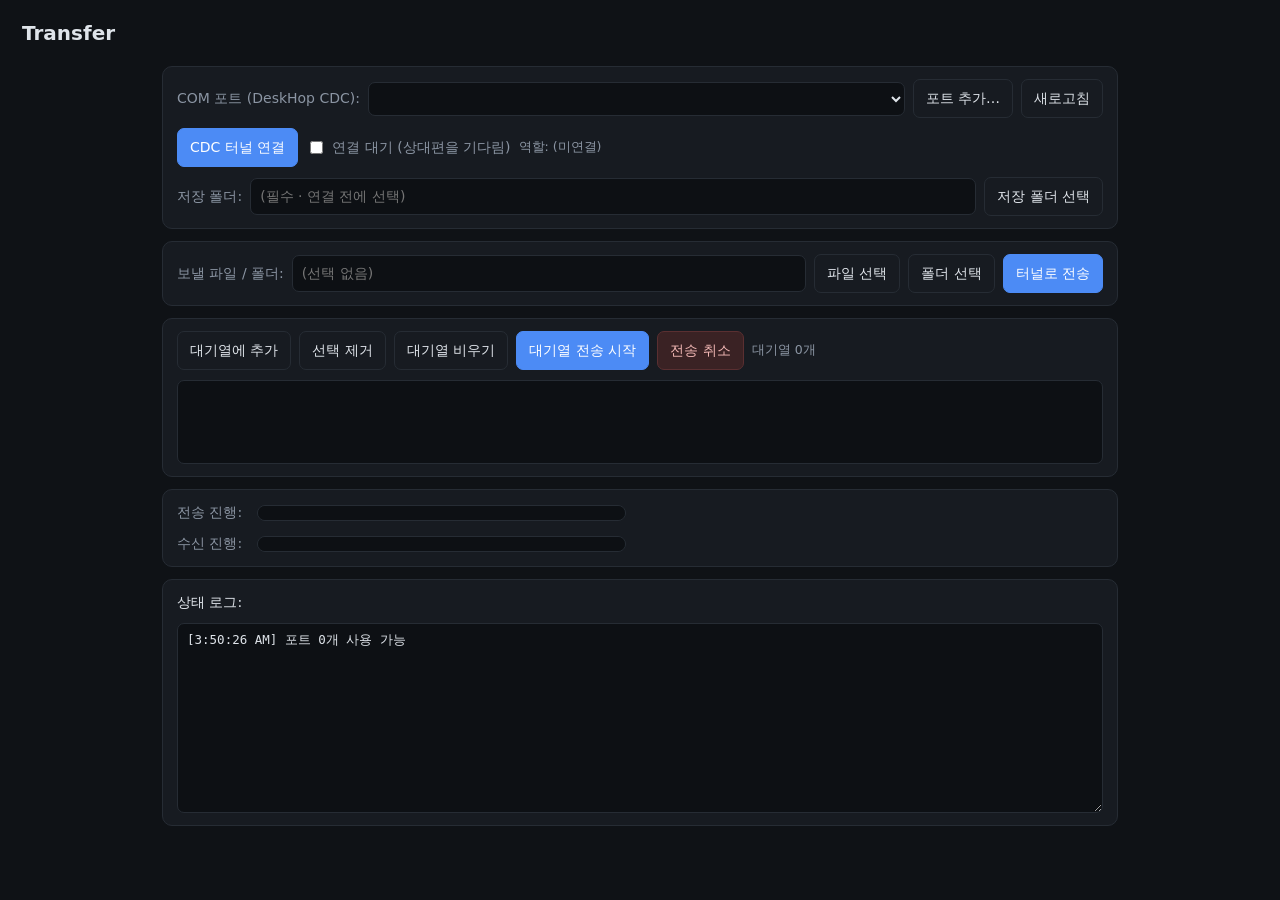
<file: webtransfer/transfer.html>
<!-- 자동 생성 파일(build-single.mjs). 직접 수정하지 말고 webtransfer/ 소스를 고치세요. -->
<!DOCTYPE html>
<html lang="ko">
<head>
  <meta charset="utf-8" />
  <meta name="viewport" content="width=device-width, initial-scale=1" />
  <title>Transfer (Web, standalone) — DeskHop CDC 파일 전송</title>
  <style>
:root {
  --bg: #0f1216;
  --card: #171b21;
  --line: #262c34;
  --txt: #dfe4ea;
  --muted: #8b95a3;
  --accent: #4c8bf5;
  --accent2: #2f6bd6;
  --danger: #d9534f;
}

* { box-sizing: border-box; }

body {
  margin: 0;
  background: var(--bg);
  color: var(--txt);
  font: 14px/1.5 "Segoe UI", system-ui, -apple-system, "Malgun Gothic", sans-serif;
}

header {
  padding: 18px 22px 6px;
}
header h1 { margin: 0 0 4px; font-size: 20px; }
header h1 .sub { color: var(--muted); font-weight: 400; font-size: 15px; }
.note { color: var(--muted); font-size: 12.5px; margin: 0; }
.note b { color: #c9d3e0; }

main {
  max-width: 1000px;
  margin: 0 auto;
  padding: 8px 22px 40px;
  display: flex;
  flex-direction: column;
  gap: 12px;
}

.card {
  background: var(--card);
  border: 1px solid var(--line);
  border-radius: 10px;
  padding: 12px 14px;
  display: flex;
  flex-direction: column;
  gap: 10px;
}

.row { display: flex; align-items: center; gap: 8px; flex-wrap: wrap; }
.row > label { color: var(--muted); white-space: nowrap; }
.grow { flex: 1 1 220px; min-width: 160px; }
.plabel { width: 72px; }
.info { color: var(--muted); font-size: 12.5px; flex: 1 1 320px; min-width: 200px; }
.role { color: var(--muted); font-size: 12.5px; }
.hint { color: var(--muted); font-size: 12px; margin: 0; }

input[type="text"], select, textarea {
  background: #0d1014;
  color: var(--txt);
  border: 1px solid var(--line);
  border-radius: 7px;
  padding: 7px 9px;
  font: inherit;
  outline: none;
}
input[type="text"]:focus, select:focus { border-color: var(--accent); }
input[readonly] { color: var(--muted); }

select.queue { width: 100%; min-height: 74px; }

button {
  background: #20262e;
  color: var(--txt);
  border: 1px solid var(--line);
  border-radius: 7px;
  padding: 8px 12px;
  font: inherit;
  cursor: pointer;
  white-space: nowrap;
}
button:hover { background: #2a323c; }
button:disabled { opacity: .5; cursor: default; }
button.primary { background: var(--accent); border-color: var(--accent); color: #fff; }
button.primary:hover { background: var(--accent2); }
button.danger { background: #3a2224; border-color: #5a2f31; color: #f2b8b5; }
button.danger:hover { background: #4a2a2c; }
button.ghost { background: transparent; }

.chk { display: inline-flex; align-items: center; gap: 6px; color: var(--muted); }

progress {
  flex: 1 1 220px;
  height: 16px;
  appearance: none;
  border: 1px solid var(--line);
  border-radius: 8px;
  overflow: hidden;
  background: #0d1014;
}
progress::-webkit-progress-bar { background: #0d1014; }
progress::-webkit-progress-value { background: var(--accent); }
progress::-moz-progress-bar { background: var(--accent); }

textarea#log {
  width: 100%;
  min-height: 190px;
  resize: vertical;
  font-family: "Consolas", "Cascadia Mono", ui-monospace, monospace;
  font-size: 12.5px;
  white-space: pre;
}

</style>
</head>
<body>
  <header>
    <h1>Transfer</h1>
  </header>

  <main>
    <!-- 포트 / 연결 -->
    <section class="card">
      <div class="row">
        <label>COM 포트 (DeskHop CDC):</label>
        <select id="portSel" class="grow"></select>
        <button id="addPortBtn" class="ghost">포트 추가…</button>
        <button id="refreshBtn" class="ghost">새로고침</button>
      </div>
      <div class="row">
        <button id="connectBtn" class="primary">CDC 터널 연결</button>
        <label class="chk"><input type="checkbox" id="waitPeer" /> 연결 대기 (상대편을 기다림)</label>
        <span id="roleLabel" class="role">역할: (미연결)</span>
      </div>
      <div class="row">
        <label>저장 폴더:</label>
        <input type="text" id="saveDirText" class="grow" readonly placeholder="(필수 · 연결 전에 선택)" />
        <button id="pickSaveDirBtn" class="ghost">저장 폴더 선택</button>
      </div>
    </section>

    <!-- 보낼 대상 -->
    <section class="card">
      <div class="row">
        <label>보낼 파일 / 폴더:</label>
        <input type="text" id="fileText" class="grow" readonly placeholder="(선택 없음)" />
        <button id="pickFileBtn" class="ghost">파일 선택</button>
        <button id="pickFolderBtn" class="ghost">폴더 선택</button>
        <button id="sendBtn" class="primary">터널로 전송</button>
      </div>
      <input type="file" id="fileInput" multiple hidden />
      <input type="file" id="dirInput" webkitdirectory hidden />
    </section>

    <!-- 대기열 -->
    <section class="card">
      <div class="row">
        <button id="queueAddBtn" class="ghost">대기열에 추가</button>
        <button id="queueRemoveBtn" class="ghost">선택 제거</button>
        <button id="queueClearBtn" class="ghost">대기열 비우기</button>
        <button id="queueSendBtn" class="primary">대기열 전송 시작</button>
        <button id="cancelBtn" class="danger">전송 취소</button>
        <span id="queueInfo" class="role">대기열 0개</span>
      </div>
      <select id="queueList" class="queue" size="4" multiple></select>
    </section>

    <!-- 진행률 -->
    <section class="card">
      <div class="row">
        <label class="plabel">전송 진행:</label>
        <progress id="sendBar" max="100" value="0"></progress>
        <span id="sendInfo" class="info"></span>
      </div>
      <div class="row">
        <label class="plabel">수신 진행:</label>
        <progress id="recvBar" max="100" value="0"></progress>
        <span id="recvInfo" class="info"></span>
      </div>
    </section>

    <!-- 저장 폴더는 위(COM 포트 카드)로 통합됨 -->

    <!-- 로그 -->
    <section class="card">
      <label>상태 로그:</label>
      <textarea id="log" readonly spellcheck="false"></textarea>
    </section>
  </main>

  <script>
'use strict';

/* =============================================================================
 *  DeskHop CDC 파일 터널 — 웹(Web Serial) 구현
 *
 *  Go(Transfer/tunnel.go)의 프로토콜을 브라우저로 그대로 포팅한 것입니다.
 *  펌웨어는 pure byte pipe 이므로, 프레임/파일 프로토콜만 맞추면 동일하게 동작합니다.
 *
 *      PC A <--USB CDC--> Pico A <--UART(ARQ)--> Pico B <--USB CDC--> PC B
 *
 *  앱 프레임: "DH" | type(1) | flags(1) | len(4 LE) | payload | crc32(4 LE)
 *  crc32 는 type..payload 전체에 대해 계산합니다.
 *
 *  전송: [JOB_BEGIN] → (FILE_META → CHUNK×N → FILE_DONE) × 항목수 → [JOB_END]
 *        매 FILE_META/CHUNK/FILE_DONE 마다 상대가 ACK 로 흐름 제어.
 *  이어받기: 수신측 .part 의 prefix CRC 를 META_ACK 로 제안 → 송신측이 검증 후 재개.
 * ============================================================================= */

// ============================== CRC32 (IEEE) ==============================
const CRC_TABLE = (() => {
  const t = new Uint32Array(256);
  for (let n = 0; n < 256; n++) {
    let c = n;
    for (let k = 0; k < 8; k++) c = (c & 1) ? (0xEDB88320 ^ (c >>> 1)) : (c >>> 1);
    t[n] = c >>> 0;
  }
  return t;
})();

// Go 의 hash/crc32 (IEEE) 와 동일한 의미: crc 는 누적값(최종 XOR 반영 상태).
function crc32Update(crc, buf, start = 0, end = buf.length) {
  crc = (crc ^ 0xFFFFFFFF) >>> 0;
  for (let i = start; i < end; i++) crc = (CRC_TABLE[(crc ^ buf[i]) & 0xFF] ^ (crc >>> 8)) >>> 0;
  return (crc ^ 0xFFFFFFFF) >>> 0;
}
function crc32Of(buf, start = 0, end = buf.length) { return crc32Update(0, buf, start, end); }

// ============================== 바이트 헬퍼 ==============================
function u16le(v) { const b = new Uint8Array(2); new DataView(b.buffer).setUint16(0, v, true); return b; }
function u32le(v) { const b = new Uint8Array(4); new DataView(b.buffer).setUint32(0, v >>> 0, true); return b; }
function u64le(v) { const b = new Uint8Array(8); new DataView(b.buffer).setBigUint64(0, BigInt(v), true); return b; }
function rdU16(b, o) { return new DataView(b.buffer, b.byteOffset, b.byteLength).getUint16(o, true); }
function rdU32(b, o) { return new DataView(b.buffer, b.byteOffset, b.byteLength).getUint32(o, true); }
function rdU64(b, o) { return Number(new DataView(b.buffer, b.byteOffset, b.byteLength).getBigUint64(o, true)); }
function putU16(b, o, v) { new DataView(b.buffer, b.byteOffset, b.byteLength).setUint16(o, v, true); }
function putU64(b, o, v) { new DataView(b.buffer, b.byteOffset, b.byteLength).setBigUint64(o, BigInt(v), true); }

function concatBytes(a, b) {
  if (!a || a.length === 0) return b;
  const r = new Uint8Array(a.length + b.length);
  r.set(a); r.set(b, a.length);
  return r;
}
const sleep = (ms) => new Promise((r) => setTimeout(r, ms));
const enc = new TextEncoder();
const dec = new TextDecoder();

// ============================== 프로토콜 상수 ==============================
const MAGIC0 = 0x44; // 'D'
const MAGIC1 = 0x48; // 'H'

const T = {
  HELLO: 0x01, HELLO_ACK: 0x02,
  FILE_META: 0x10, META_ACK: 0x11,
  CHUNK: 0x12, CHUNK_ACK: 0x13,
  FILE_DONE: 0x14, DONE_ACK: 0x15,
  ABORT: 0x16, JOB_BEGIN: 0x17, JOB_END: 0x18,
};

const FLAG_IS_DIR = 0x01;
const META_READY = 0, META_REJECT = 1, META_RESUME = 2;
const ABORT_KEEP = 0, ABORT_DISCARD = 1;
const ROLE_UNKNOWN = 0xFF, ROLE_A = 0, ROLE_B = 1;

const HEADER = 8;      // magic2 + type + flags + len4
const CRCSZ = 4;
const CHUNK_SIZE = 4096;
const WINDOW = 16;
const ACK_EVERY = 4;
const MAX_PAYLOAD = 1 << 20;

const META_RETRY_N = 8, META_RETRY_WAIT = 500;
const DONE_RETRY_N = 10, DONE_RETRY_WAIT = 500;
const CHUNK_ACK_WAIT = 400;

const ERR_TIMEOUT = 'timeout', ERR_CANCELLED = 'cancelled', ERR_CLOSED = 'closed';
function mkErr(kind, msg) { const e = new Error(msg || kind); e.kind = kind; return e; }

function roleToByte(r) { return r === 'A' ? ROLE_A : r === 'B' ? ROLE_B : ROLE_UNKNOWN; }
function roleFromByte(b) { return b === ROLE_A ? 'A' : b === ROLE_B ? 'B' : ''; }
function sideName(r) { return r === 'A' ? 'A' : r === 'B' ? 'B' : '(미상)'; }

function encodeFrame(type, payload) {
  payload = payload || new Uint8Array(0);
  const buf = new Uint8Array(HEADER + payload.length + CRCSZ);
  buf[0] = MAGIC0; buf[1] = MAGIC1; buf[2] = type; buf[3] = 0;
  new DataView(buf.buffer).setUint32(4, payload.length, true);
  buf.set(payload, HEADER);
  new DataView(buf.buffer).setUint32(HEADER + payload.length, crc32Of(buf, 2, HEADER + payload.length), true);
  return buf;
}

function safeRelPath(p) {
  p = p.replace(/\\/g, '/');
  if (p.startsWith('/')) return null;
  if (p.length >= 2 && p[1] === ':') return null;
  const out = [];
  for (const part of p.split('/')) {
    if (part === '' || part === '.') continue;
    if (part === '..') return null;
    out.push(part);
  }
  return out.length ? out.join('/') : null;
}
function relBase(rel) { const i = rel.lastIndexOf('/'); return i < 0 ? rel : rel.slice(i + 1); }
function relDir(rel) { const i = rel.lastIndexOf('/'); return i < 0 ? '' : rel.slice(0, i); }

// ============================== 동기화 프리미티브 ==============================
// await 가능한 채널. push 는 즉시, pop 은 timeout/signal 지원.
class Chan {
  constructor() { this.items = []; this.waiters = []; }
  push(v) { if (this.waiters.length) this.waiters.shift()(v); else this.items.push(v); }
  drain() { this.items.length = 0; }
  pop(timeoutMs, signal) {
    if (this.items.length) return Promise.resolve(this.items.shift());
    return new Promise((resolve, reject) => {
      let done = false;
      let timer = null;
      const cleanup = () => {
        if (timer) clearTimeout(timer);
        if (signal) signal.removeEventListener('abort', onAbort);
        const i = this.waiters.indexOf(w);
        if (i >= 0) this.waiters.splice(i, 1);
      };
      const w = (v) => { if (done) return; done = true; cleanup(); resolve(v); };
      const onAbort = () => { if (done) return; done = true; cleanup(); reject(mkErr(ERR_CANCELLED, '연결이 닫혔거나 취소되었습니다')); };
      if (timeoutMs > 0) timer = setTimeout(() => { if (done) return; done = true; cleanup(); reject(mkErr(ERR_TIMEOUT, '응답 타임아웃')); }, timeoutMs);
      if (signal) {
        if (signal.aborted) { onAbort(); return; }
        signal.addEventListener('abort', onAbort);
      }
      this.waiters.push(w);
    });
  }
}

// 경계가 있는 큐(수신 프레임 백프레셔).
class BoundedQueue {
  constructor(max) { this.max = max; this.items = []; this.popWaiters = []; this.pushWaiters = []; }
  async push(v) {
    while (this.items.length >= this.max) await new Promise((r) => this.pushWaiters.push(r));
    this.items.push(v);
    if (this.popWaiters.length) this.popWaiters.shift()();
  }
  async pop() {
    while (this.items.length === 0) await new Promise((r) => this.popWaiters.push(r));
    const v = this.items.shift();
    if (this.pushWaiters.length) this.pushWaiters.shift()();
    return v;
  }
  reset() { this.items.length = 0; while (this.pushWaiters.length) this.pushWaiters.shift()(); }
}

// ============================== 시리얼 래퍼 ==============================
class Serial {
  constructor(port) {
    this.port = port;
    this.writer = null; this.reader = null;
    this.writeChain = Promise.resolve();
    this.onBytes = null; this.onError = null;
    this.running = false;
  }
  async open(baud) {
    await this.port.open({ baudRate: baud || 6000000 });
    this.writer = this.port.writable.getWriter();
    this.reader = this.port.readable.getReader();
  }
  async resetDTR() {
    // 펌웨어가 자기 ARQ 상태를 리셋하도록 DTR 을 내렸다 올린다.
    try { await this.port.setSignals({ dataTerminalReady: false }); } catch (e) { /* 일부 스택은 미지원 */ }
    await sleep(150);
    try { await this.port.setSignals({ dataTerminalReady: true }); } catch (e) { }
    await sleep(150);
  }
  write(bytes) {
    this.writeChain = this.writeChain
      .then(() => this.writer.write(bytes))
      .catch((e) => { if (this.onError) this.onError(e); });
    return this.writeChain;
  }
  async readLoop() {
    this.running = true;
    while (this.running) {
      let res;
      try { res = await this.reader.read(); } catch (e) { break; }
      if (res.done) break;
      if (res.value && res.value.length && this.onBytes) {
        try { await this.onBytes(res.value); } catch (e) { /* 백프레셔/파싱 오류 */ }
      }
    }
    this.running = false;
  }
  async close() {
    this.running = false;
    try { this.reader.cancel(); } catch (e) { }
    try { this.reader.releaseLock(); } catch (e) { }
    try { this.writer.releaseLock(); } catch (e) { }
    try { await this.port.close(); } catch (e) { }
  }
}

// ============================== 터널 로직 ==============================
class Tunnel {
  constructor(serial, opts = {}) {
    this.s = serial;
    this.dirHandle = opts.dirHandle || null;       // 저장 폴더(File System Access)
    this.onLog = opts.onLog || (() => { });
    this.onRecvProgress = opts.onRecvProgress || (() => { });

    this.acc = new Uint8Array(0);
    this.bannerDone = false;
    this.localRole = ''; this.peerRole = '';
    this.closed = false;
    this.closeCtrl = new AbortController();

    this.helloSeen = false; this.helloWaiters = [];
    this.metaAck = new Chan();
    this.doneAck = new Chan();
    this.acks = new Chan();
    this.incoming = new BoundedQueue(128);

    this.bytesRead = 0; this.bytesWritten = 0;

    // 수신 상태
    this.cur = null;
    this.recvJob = null;
    this.lastMeta = null;   // { rel, size, ack }
    this.lastDone = null;   // { ok, size, crc }

    this.worker = null;
  }

  log(m) { this.onLog(m); }
  recvProgress(p) { this.onRecvProgress(p); }
  signalFor(user) {
    const a = this.closeCtrl.signal;
    if (!user) return a;
    if (AbortSignal.any) return AbortSignal.any([user, a]);
    const c = new AbortController();
    const on = () => c.abort();
    user.addEventListener('abort', on); a.addEventListener('abort', on);
    if (user.aborted || a.aborted) c.abort();
    return c.signal;
  }

  start() {
    this.s.onBytes = (b) => this.feed(b);
    this.s.onError = (e) => this.fail(e);
    this.s.readLoop();
    this.worker = this.recvWorker();
    this.rateTimer = setInterval(() => this.rateTick(), 1000);
  }

  async fail(err) {
    this.log('터널 오류: ' + (err && err.message ? err.message : err));
    await this.close();
  }

  async close() {
    if (this.closed) return;
    this.closed = true;
    this.closeCtrl.abort();
    clearInterval(this.rateTimer);
    await this.closeCur(false); // 이어받기 위해 .part 보존
    // 수신 워커를 종료시킨다(대기 중이면 깨운다).
    this.incoming.items = [{ type: '__close__' }];
    if (this.incoming.popWaiters.length) this.incoming.popWaiters.shift()();
    await this.s.close();
  }

  rateTick() {
    const r = this.bytesRead, w = this.bytesWritten;
    const dr = r - (this._lastR || 0), dw = w - (this._lastW || 0);
    this._lastR = r; this._lastW = w;
    if (dr || dw) this.log(`CDC 속도: 읽기 ${fmtRate(dr)} · 쓰기 ${fmtRate(dw)}`);
  }

  helloPayload() { return new Uint8Array([roleToByte(this.localRole)]); }
  roles() { return [this.localRole, this.peerRole]; }

  signalHello() { this.helloSeen = true; const w = this.helloWaiters; this.helloWaiters = []; for (const r of w) r(); }
  waitHello(timeoutMs, signal) {
    if (this.helloSeen) return Promise.resolve();
    return new Promise((resolve, reject) => {
      let done = false; let timer = null;
      const cleanup = () => { if (timer) clearTimeout(timer); if (signal) signal.removeEventListener('abort', onAbort); const i = this.helloWaiters.indexOf(w); if (i >= 0) this.helloWaiters.splice(i, 1); };
      const w = () => { if (done) return; done = true; cleanup(); resolve(); };
      const onAbort = () => { if (done) return; done = true; cleanup(); reject(mkErr(ERR_CLOSED, '연결이 닫혔습니다')); };
      if (timeoutMs > 0) timer = setTimeout(() => { if (done) return; done = true; cleanup(); reject(mkErr(ERR_TIMEOUT)); }, timeoutMs);
      if (signal) { if (signal.aborted) { onAbort(); return; } signal.addEventListener('abort', onAbort); }
      this.helloWaiters.push(w);
    });
  }

  // ---- 연결(HELLO 핸드셰이크) ----
  connect() { return this.doConnect(20000); }
  connectWait() { return this.doConnect(0); }
  async doConnect(totalMs) {
    const retry = 400;
    const deadline = totalMs > 0 ? Date.now() + totalMs : 0;
    let first = true;
    for (;;) {
      await this.sendFrame(T.HELLO, this.helloPayload());
      if (first) {
        this.log(totalMs > 0
          ? `HELLO 전송 — 상대편에서도 '연결'을 눌러주세요 (최대 ${Math.round(totalMs / 1000)}초 대기)`
          : 'HELLO 전송 — 상대편이 연결하면 자동으로 이어집니다 (해제할 때까지 대기)');
        first = false;
      }
      try {
        await this.waitHello(retry, this.closeCtrl.signal);
        return;
      } catch (e) {
        if (e.kind === ERR_CLOSED) throw new Error('연결이 닫혔습니다');
        if (e.kind === ERR_TIMEOUT) {
          if (totalMs > 0 && Date.now() > deadline) {
            throw new Error("상대 보드 응답이 없습니다 (HELLO 타임아웃). 양쪽 모두 '연결'을 눌렀는지, 미러 모드가 꺼져 있는지 확인하세요");
          }
          continue;
        }
        throw e;
      }
    }
  }

  // ---- 프레임 송신/수신 ----
  async sendFrame(type, payload) { await this.rawWrite(encodeFrame(type, payload)); }
  async rawWrite(bytes) {
    if (this.closed) throw mkErr(ERR_CLOSED, '연결이 닫혔습니다');
    await this.s.write(bytes);
    this.bytesWritten += bytes.length;
  }

  async feed(chunk) {
    this.bytesRead += chunk.length;
    this.acc = concatBytes(this.acc, chunk);
    if (!this.bannerDone && this.extractBanner()) return; // 배너 일부만 도착: 파서 보류
    await this.parseFrames();
    if (this.acc.length > (1 << 20)) this.acc = new Uint8Array(0);
  }

  // 역할 배너("#ROLE:A\n")를 스트림 맨 앞에서 떼어낸다.
  // 일부만 도착해 개행 전이면 true 를 반환해 호출자가 파싱을 보류하게 한다.
  extractBanner() {
    const prefix = enc.encode('#ROLE:');
    const idx = indexOfBytes(this.acc, prefix);
    if (idx < 0) { if (this.acc.length > 256) this.bannerDone = true; return false; }
    let nl = -1;
    for (let i = idx + prefix.length; i < this.acc.length; i++) { if (this.acc[i] === 0x0A) { nl = i; break; } }
    if (nl < 0) { this.acc = this.acc.subarray(idx); return true; } // 개행 대기
    const role = dec.decode(this.acc.subarray(idx + prefix.length, nl)).trim();
    if (role === 'A' || role === 'B') { this.localRole = role; this.log('역할 배너 수신: 이 창=' + sideName(role)); }
    this.bannerDone = true;
    this.acc = concatBytes(this.acc.subarray(0, idx), this.acc.subarray(nl + 1));
    return false;
  }

  async parseFrames() {
    let acc = this.acc;
    for (;;) {
      let i = -1;
      for (let j = 0; j + 1 < acc.length; j++) { if (acc[j] === MAGIC0 && acc[j + 1] === MAGIC1) { i = j; break; } }
      if (i < 0) {
        acc = (acc.length > 0 && acc[acc.length - 1] === MAGIC0) ? acc.subarray(acc.length - 1) : acc.subarray(0, 0);
        break;
      }
      if (i > 0) acc = acc.subarray(i);
      if (acc.length < HEADER + CRCSZ) break;
      if (acc[1] !== MAGIC1) { acc = acc.subarray(1); continue; }
      const ln = rdU32(acc, 4);
      if (ln > MAX_PAYLOAD) { acc = acc.subarray(1); continue; }
      const total = HEADER + ln + CRCSZ;
      if (acc.length < total) break;
      if (crc32Of(acc, 2, HEADER + ln) !== rdU32(acc, HEADER + ln)) { acc = acc.subarray(1); continue; }
      const type = acc[2];
      const payload = acc.slice(HEADER, HEADER + ln);
      acc = acc.subarray(total);
      await this.dispatch(type, payload);
    }
    this.acc = acc.slice();
  }

  async dispatch(type, payload) {
    switch (type) {
      case T.HELLO_ACK: {
        const r = roleFromByte(payload[0]); if (r) this.peerRole = r;
        this.signalHello();
        break;
      }
      case T.HELLO: {
        const r = roleFromByte(payload[0]); if (r) this.peerRole = r;
        this.signalHello();
        await this.closeCur(false);
        this.recvJob = null;
        await this.sendFrame(T.HELLO_ACK, this.helloPayload());
        break;
      }
      case T.META_ACK: this.metaAck.push(payload); break;
      case T.DONE_ACK: this.doneAck.push(payload); break;
      case T.CHUNK_ACK: if (payload.length >= 4) this.acks.push(rdU32(payload, 0)); break;
      default: await this.incoming.push({ type, payload });
    }
  }

  // ---- 수신 워커 ----
  async recvWorker() {
    for (;;) {
      const f = await this.incoming.pop();
      if (f && f.type === '__close__') return;
      if (this.closed) continue;
      try { await this.handleRecv(f); }
      catch (e) { this.log('수신 처리 오류: ' + (e && e.message ? e.message : e)); }
    }
  }

  async handleRecv(f) {
    switch (f.type) {
      case T.JOB_BEGIN: this.recvJobBegin(f.payload); break;
      case T.JOB_END: this.recvJob = null; break;
      case T.FILE_META: await this.recvMeta(f.payload); break;
      case T.CHUNK: await this.recvChunk(f.payload); break;
      case T.FILE_DONE: await this.recvDone(f.payload); break;
      case T.ABORT: await this.recvAbort(f.payload); break;
    }
  }

  recvJobBegin(payload) {
    if (payload.length < 12) { this.recvJob = { total: 0, totalBytes: 0, done: 0, doneBytes: 0, index: 0 }; return; }
    this.recvJob = {
      total: rdU32(payload, 0), totalBytes: rdU64(payload, 4),
      done: 0, doneBytes: 0, index: 0,
    };
  }

  async recvAbort(payload) {
    const reason = payload.length > 0 ? payload[0] : ABORT_KEEP;
    const discard = reason === ABORT_DISCARD;
    if (this.cur) this.log('수신 중단: ' + this.cur.rel + (discard ? ' (부분 파일 폐기)' : ' (부분 파일 보존)'));
    else this.log('수신 중단 요청을 받았습니다.');
    await this.closeCur(discard);
  }

  async recvMeta(payload) {
    if (payload.length < 3) { await this.sendMetaAck(META_REJECT, 0, 0); return; }
    const flags = payload[0];
    const nameLen = rdU16(payload, 1);
    if (payload.length < 3 + nameLen + 8) { await this.sendMetaAck(META_REJECT, 0, 0); return; }
    const rawName = dec.decode(payload.subarray(3, 3 + nameLen));
    const size = rdU64(payload, 3 + nameLen);
    const isDir = (flags & FLAG_IS_DIR) !== 0;

    const rel = safeRelPath(rawName);
    if (!rel) { this.log('거부된 경로(안전하지 않음): ' + rawName); await this.sendMetaAck(META_REJECT, 0, 0); return; }

    // 같은 항목의 FILE_META 재전송(META_ACK 유실 복구): 마지막 응답을 그대로 되돌린다.
    if (this.cur && this.cur.isDir === isDir && this.cur.rel === rel && this.cur.size === size && this.lastMeta) {
      await this.sendFrame(T.META_ACK, this.lastMeta.ack);
      return;
    }

    await this.closeCur(true); // 새 항목 시작: 이전 중단분 폐기
    if (this.recvJob) this.recvJob.index++;
    const idx = this.recvJob ? this.recvJob.index : 0;

    if (isDir) {
      if (this.dirHandle) {
        try { await this.ensureDir(rel); }
        catch (e) { this.log('폴더 생성 실패: ' + e.message); await this.sendMetaAck(META_REJECT, 0, 0); return; }
      }
      await this.rememberMetaAck(rel, 0, META_READY, 0, 0);
      this.log('폴더 생성: ' + rel);
      this.cur = { isDir: true, rel, size: 0, index: idx };
      return;
    }

    if (!this.dirHandle) {
      this.log('저장 폴더가 없어 수신을 거부합니다: ' + rel);
      await this.sendMetaAck(META_REJECT, 0, 0);
      return;
    }

    const parent = relDir(rel);
    const tmpName = relBase(rel) + '.part';
    let parentDir, tmpHandle;
    try {
      parentDir = await this.resolveDir(parent, true);
      tmpHandle = await parentDir.getFileHandle(tmpName, { create: true });
    } catch (e) { this.log('임시 파일 생성 실패: ' + e.message); await this.sendMetaAck(META_REJECT, 0, 0); return; }

    // 이어받기: 남아 있는 .part 의 정렬된 prefix CRC 를 제안.
    let startOffset = 0, prefixCRC = 0;
    try {
      const f = await tmpHandle.getFile();
      if (f.size > 0 && f.size <= size) {
        const aligned = Math.floor(f.size / CHUNK_SIZE) * CHUNK_SIZE;
        if (aligned > 0) { const c = await crcFilePrefix(f, aligned); if (c !== null) { startOffset = aligned; prefixCRC = c; } }
      }
    } catch (e) { /* 없으면 처음부터 */ }

    const recv = mkRecvFile(rel, size, idx, { parentDir, tmpHandle, tmpName });
    if (startOffset > 0) {
      try {
        const writer = await tmpHandle.createWritable({ keepExistingData: true });
        await writer.truncate(startOffset);
        await writer.seek(startOffset);
        recv.writer = writer; recv.next = startOffset / CHUNK_SIZE; recv.written = startOffset;
        recv.crc = prefixCRC; recv.baseBytes = startOffset;
        await this.rememberMetaAck(rel, size, META_RESUME, startOffset, prefixCRC);
        this.log(`이어받기 제안: ${rel} (offset ${startOffset})`);
        this.cur = recv;
        return;
      } catch (e) { this.log('이어받기 초기화 실패, 처음부터: ' + e.message); }
    }
    try {
      recv.writer = await tmpHandle.createWritable();
    } catch (e) { this.log('파일 열기 실패: ' + e.message); await this.sendMetaAck(META_REJECT, 0, 0); return; }
    await this.rememberMetaAck(rel, size, META_READY, 0, 0);
    this.log(`수신 시작: ${rel} (${size} bytes)`);
    this.cur = recv;
  }

  async recvChunk(payload) {
    const cur = this.cur;
    if (!cur || cur.isDir || payload.length < 4) return;
    const seq = rdU32(payload, 0);
    const data = payload.subarray(4);
    if (seq !== cur.next) { await this.sendFrame(T.CHUNK_ACK, u32le(cur.next)); return; }
    try { await cur.writer.write(data); }
    catch (e) { this.log('파일 쓰기 실패: ' + e.message); return; }
    cur.written += data.length;
    cur.crc = crc32Update(cur.crc, data);
    cur.next++;
    if (cur.next % ACK_EVERY === 0) await this.sendFrame(T.CHUNK_ACK, u32le(cur.next));
    this.emitRecvProgress(cur, false);
  }

  async recvDone(payload) {
    if (payload.length < 12) { await this.closeCur(true); await this.sendDoneAck(1); return; }
    const wantCRC = rdU32(payload, 0);
    const wantSize = rdU64(payload, 4);
    const cur = this.cur;

    if (!cur) {
      if (this.lastDone && this.lastDone.ok && wantSize === this.lastDone.size && wantCRC === this.lastDone.crc) await this.sendDoneAck(0);
      else await this.sendDoneAck(1);
      return;
    }
    if (cur.isDir) {
      this.lastDone = { ok: true, size: 0, crc: 0 };
      this.recvCount(cur);
      this.cur = null;
      await this.sendDoneAck(0);
      return;
    }

    try { await cur.writer.close(); } catch (e) { }

    const ok = cur.written === cur.size && wantSize === cur.size && cur.crc === wantCRC;
    this.lastDone = { ok, size: cur.size, crc: wantCRC };
    if (!ok) {
      this.log(`수신 실패: ${cur.rel} (크기 ${cur.written}/${cur.size}, CRC ${(cur.crc >>> 0).toString(16)}/${(wantCRC >>> 0).toString(16)}) — 부분 파일 폐기`);
      await this.removeTmp(cur);
      this.cur = null;
      await this.sendDoneAck(1);
      return;
    }

    try { await this.commitFile(cur); }
    catch (e) { this.log('저장 실패: ' + e.message); this.lastDone.ok = false; await this.removeTmp(cur); this.cur = null; await this.sendDoneAck(1); return; }
    this.log(`파일 저장 완료: ${cur.rel} (${cur.written} bytes)`);
    this.recvCount(cur);
    this.cur = null;
    await this.sendDoneAck(0);
  }

  recvCount(cur) {
    if (!this.recvJob) return;
    this.recvJob.done++;
    if (!cur.isDir) this.recvJob.doneBytes += cur.size;
    this.recvProgress({
      index: cur.index, total: this.recvJob.total, name: cur.rel,
      done: cur.size, entryBytes: cur.size,
      overallDone: this.recvJob.doneBytes, overallTotal: this.recvJob.totalBytes, complete: true,
    });
  }

  emitRecvProgress(cur, complete) {
    let base = this.recvJob ? this.recvJob.doneBytes : 0;
    const done = base + (cur.isDir ? 0 : cur.written);
    let total = 0, idx = 0, cnt = 0;
    if (this.recvJob) { total = this.recvJob.totalBytes; idx = this.recvJob.index; cnt = this.recvJob.total; }
    else { total = cur.size; idx = 1; cnt = 1; }
    this.recvProgress({ index: idx, total: cnt, name: cur.rel, done: cur.written, entryBytes: cur.size, overallDone: done, overallTotal: total, complete: !!complete });
  }

  async closeCur(discard) {
    const cur = this.cur; if (!cur) return;
    this.cur = null;
    try { if (cur.writer) await cur.writer.close(); } catch (e) { }
    if (discard) await this.removeTmp(cur);
  }
  async removeTmp(cur) {
    if (cur.parentDir && cur.tmpName) { try { await cur.parentDir.removeEntry(cur.tmpName); } catch (e) { } }
  }

  async commitFile(cur) {
    const finalName0 = relBase(cur.rel);
    const finalName = await uniqueNameInDir(cur.parentDir, finalName0);
    if (typeof cur.tmpHandle.move === 'function') { await cur.tmpHandle.move(finalName); return; }
    // move() 미지원: 복사 후 .part 삭제
    const src = await cur.tmpHandle.getFile();
    const dst = await cur.parentDir.getFileHandle(finalName, { create: true });
    const w = await dst.createWritable();
    await src.stream().pipeTo(w);
    await cur.parentDir.removeEntry(cur.tmpName);
  }

  // ---- 저장 폴더 헬퍼 ----
  async resolveDir(rel, create) {
    let d = this.dirHandle;
    if (!rel) return d;
    for (const part of rel.split('/')) d = await d.getDirectoryHandle(part, { create: !!create });
    return d;
  }
  async ensureDir(rel) { if (rel) await this.resolveDir(rel, true); }

  async sendMetaAck(status, offset, prefixCRC) {
    const p = metaAckPayload(status, offset, prefixCRC);
    await this.sendFrame(T.META_ACK, p); await this.sendFrame(T.META_ACK, p); // 첫 프레임 유실 대비
  }
  async rememberMetaAck(rel, size, status, offset, prefixCRC) {
    const ack = metaAckPayload(status, offset, prefixCRC);
    this.lastMeta = { rel, size, ack };
    await this.sendFrame(T.META_ACK, ack); await this.sendFrame(T.META_ACK, ack);
  }
  async sendDoneAck(status) {
    await this.sendFrame(T.DONE_ACK, new Uint8Array([status])); await this.sendFrame(T.DONE_ACK, new Uint8Array([status]));
  }

  // ============================== 송신측 ==============================
  async sendPath(root, userSignal, queueIndex, queueTotal, cb) {
    const entries = collectEntries(root);
    if (!entries.length) throw new Error('전송할 항목이 없습니다');
    const total = entries.length;
    let totalBytes = 0;
    for (const e of entries) totalBytes += e.size;

    const signal = this.signalFor(userSignal);
    this.acks.drain();

    const jb = new Uint8Array(12);
    new DataView(jb.buffer).setUint32(0, total, true);
    putU64(jb, 4, totalBytes);
    await this.sendFrame(T.JOB_BEGIN, jb);

    let overall = 0;
    try {
      for (let i = 0; i < entries.length; i++) {
        if (signal.aborted) { await this.sendFrame(T.ABORT, new Uint8Array([ABORT_KEEP])); throw mkErr(ERR_CANCELLED); }
        const e = entries[i];
        const idx = i + 1;
        const prog = cb ? (sent, complete, resumed) => cb(makeProgress(idx, total, e.rel, sent, e.size, overall + sent, totalBytes, complete, resumed, queueIndex, queueTotal)) : null;
        try {
          await this.sendOne(e, signal, prog);
        } catch (err) {
          await this.sendFrame(T.ABORT, new Uint8Array([ABORT_KEEP]));
          throw err;
        }
        overall += e.size;
      }
      const je = u32le(total);
      await this.sendFrame(T.JOB_END, je);
    } catch (e) { throw e; }
  }

  async sendOne(e, signal, prog) {
    this.metaAck.drain(); this.doneAck.drain();

    if (e.isDir) {
      const meta = buildMeta(e);
      let ack;
      for (let attempt = 0; ; attempt++) {
        await this.sendFrame(T.FILE_META, meta);
        try { ack = await this.metaAck.pop(META_RETRY_WAIT, signal); break; }
        catch (err) {
          if (err.kind === ERR_TIMEOUT && attempt < META_RETRY_N) { this.log(`META_ACK 대기 초과 — 재전송 ${attempt + 1}: ${e.rel}`); continue; }
          throw err;
        }
      }
      if (ack.length >= 1 && ack[0] === META_REJECT) throw new Error('수신측이 거부했습니다: ' + e.rel);
      await this.finishFile(0, 0, signal, prog, false);
      return;
    }

    // FILE_META + 이어받기 협상
    let startOffset = 0, prefixCRC = 0, metaRetries = 0;
    for (let resumeAttempt = 0; ;) {
      await this.sendFrame(T.FILE_META, buildMeta(e));
      let ack;
      try { ack = await this.metaAck.pop(META_RETRY_WAIT, signal); }
      catch (err) {
        if (err.kind === ERR_TIMEOUT && metaRetries < META_RETRY_N) { metaRetries++; this.log(`META_ACK 대기 초과 — 재전송 ${metaRetries}: ${e.rel}`); continue; }
        throw err;
      }
      const status = ack.length >= 1 ? ack[0] : META_REJECT;
      if (status === META_REJECT) throw new Error('수신측이 거부했습니다: ' + e.rel);
      if (status === META_RESUME && ack.length >= 13) {
        let off = Number(rdU64(ack, 1));
        const wantPrefix = rdU32(ack, 9);
        off = Math.floor(off / CHUNK_SIZE) * CHUNK_SIZE;
        const got = off > 0 ? await crcFilePrefix(e.file, off) : null;
        if (got !== null && got === wantPrefix) { startOffset = off; prefixCRC = got; break; }
        if (resumeAttempt >= 1) throw new Error('이어받기 검증 실패 (파일 변경 가능성)');
        resumeAttempt++;
        await this.sendFrame(T.ABORT, new Uint8Array([ABORT_DISCARD]));
        this.metaAck.drain(); // 첫 제안의 잔여(중복) META_ACK 제거
        await sleep(50);
        continue;
      }
      break; // META_READY
    }

    if (startOffset > 0 && prog) prog(startOffset, false, true);

    let seq = startOffset / CHUNK_SIZE;
    let crc = prefixCRC;
    let sent = startOffset;
    const start = Date.now();
    let inflight = [];

    for (; ;) {
      if (signal.aborted) throw mkErr(ERR_CANCELLED);
      if (sent >= e.size) break;
      const end = Math.min(sent + CHUNK_SIZE, e.size);
      const buf = new Uint8Array(await e.file.slice(sent, end).arrayBuffer());
      crc = crc32Update(crc, buf);

      while (inflight.length >= WINDOW) inflight = await this.pumpAcks(inflight, signal);

      const payload = new Uint8Array(4 + buf.length);
      new DataView(payload.buffer).setUint32(0, seq, true);
      payload.set(buf, 4);
      const frame = encodeFrame(T.CHUNK, payload);
      await this.rawWrite(frame);
      inflight.push({ seq, frame });
      seq++;
      sent += buf.length;
      if (prog) prog(sent, false, startOffset > 0);
    }

    await this.finishFile(crc, sent, signal, prog, startOffset > 0);
    const rate = fmtRate(sent - startOffset, Date.now() - start);
    this.log(`전송 완료: ${e.rel} (${sent - startOffset} bytes, ${rate})`);
  }

  async finishFile(crc, size, signal, prog, resumed) {
    const done = new Uint8Array(12);
    new DataView(done.buffer).setUint32(0, crc, true);
    putU64(done, 4, size);
    this.doneAck.drain();

    let lastErr = null;
    for (let attempt = 0; attempt < DONE_RETRY_N; attempt++) {
      await this.sendFrame(T.FILE_DONE, done);
      let ack;
      try { ack = await this.doneAck.pop(DONE_RETRY_WAIT, signal); }
      catch (err) {
        if (err.kind === ERR_TIMEOUT) { lastErr = err; this.log(`DONE_ACK 대기 초과 — 재전송 ${attempt + 1}`); continue; }
        throw err;
      }
      if (ack.length >= 1 && ack[0] !== 0) throw new Error('수신측 검증 실패 (CRC/크기 불일치)');
      if (prog) prog(size, true, resumed);
      return;
    }
    throw lastErr || mkErr(ERR_TIMEOUT);
  }

  async pumpAcks(inflight, signal) {
    try {
      const a = await this.acks.pop(CHUNK_ACK_WAIT, signal);
      while (inflight.length > 0 && inflight[0].seq < a) inflight.shift();
      return inflight;
    } catch (err) {
      if (err.kind === ERR_TIMEOUT) {
        if (inflight.length) await this.rawWrite(inflight[0].frame); // 가장 오래된 미확인 하나만 재전송
        return inflight;
      }
      throw err;
    }
  }
}

// ============================== 프로토콜 보조 ==============================
function metaAckPayload(status, offset, prefixCRC) {
  const p = new Uint8Array(13);
  p[0] = status;
  putU64(p, 1, offset);
  new DataView(p.buffer).setUint32(9, prefixCRC >>> 0, true);
  return p;
}
function buildMeta(e) {
  const name = enc.encode(e.rel);
  const meta = new Uint8Array(1 + 2 + name.length + 8);
  meta[0] = e.isDir ? FLAG_IS_DIR : 0;
  putU16(meta, 1, name.length);
  meta.set(name, 3);
  putU64(meta, 3 + name.length, e.size);
  return meta;
}
function mkRecvFile(rel, size, index, extra) {
  return Object.assign({
    isDir: false, rel, size, index,
    next: 0, written: 0, crc: 0, baseBytes: 0, entrySize: size, start: Date.now(),
  }, extra);
}
function makeProgress(index, total, name, done, entryBytes, overallDone, overallTotal, complete, resumed, queueIndex, queueTotal) {
  return { index, total, name, done, entryBytes, overallDone, overallTotal, complete: !!complete, resumed: !!resumed, queueIndex: queueIndex || 0, queueTotal: queueTotal || 0 };
}

// ============================== 파일 수집 ==============================
function collectEntries(root) {
  if (root.kind === 'file') return [{ rel: root.file.name, file: root.file, size: root.file.size, isDir: false }];
  const dirSet = new Set(); const dirs = []; const files = [];
  for (const f of root.files) {
    const rel = (f.webkitRelativePath || f.name).replace(/\\/g, '/');
    const parts = rel.split('/');
    for (let i = 1; i < parts.length; i++) { const d = parts.slice(0, i).join('/'); if (!dirSet.has(d)) { dirSet.add(d); dirs.push(d); } }
    files.push({ rel, file: f, size: f.size, isDir: false });
  }
  dirs.sort();
  return [...dirs.map((d) => ({ rel: d, isDir: true, size: 0 })), ...files];
}

async function crcFilePrefix(file, n) {
  let crc = 0, off = 0; const S = 1 << 20;
  try {
    while (off < n) {
      const end = Math.min(off + S, n);
      const buf = new Uint8Array(await file.slice(off, end).arrayBuffer());
      crc = crc32Update(crc, buf);
      off = end;
    }
  } catch (e) { return null; }
  return crc >>> 0;
}

async function uniqueNameInDir(dirHandle, name) {
  const dot = name.lastIndexOf('.');
  const base = dot > 0 ? name.slice(0, dot) : name;
  const ext = dot > 0 ? name.slice(dot) : '';
  let cand = name;
  for (let i = 0; i < 10000; i++) {
    if (i > 0) cand = base + '-' + i + ext;
    try { await dirHandle.getFileHandle(cand); }
    catch (e) { if (e.name === 'NotFoundError') return cand; throw e; }
  }
  return base + '-' + Date.now() + ext;
}


function indexOfBytes(hay, needle) {
  outer: for (let i = 0; i <= hay.length - needle.length; i++) {
    for (let j = 0; j < needle.length; j++) if (hay[i + j] !== needle[j]) continue outer;
    return i;
  }
  return -1;
}

function fmtRate(bytes, ms) {
  if (!bytes || !ms) return '0 KB/s';
  const kbs = bytes / 1024 / (ms / 1000);
  return kbs >= 1024 ? (kbs / 1024).toFixed(2) + ' MB/s' : kbs.toFixed(1) + ' KB/s';
}
function humanBytes(n) {
  if (n < 1024) return n + ' B';
  const units = ['KB', 'MB', 'GB', 'TB'];
  let v = n / 1024, i = 0;
  while (v >= 1024 && i < units.length - 1) { v /= 1024; i++; }
  return v.toFixed(1) + ' ' + units[i];
}

</script>
  <script>
'use strict';

/* =============================================================================
 *  webtransfer UI — Transfer(GUI) 의 DOM 컨트롤러
 *
 *  UI 하위(lib)는 app.js 의 Serial/Tunnel/progress 유틸을 사용하고, 이 파일은
 *  포트 선택, 대기열, 진행률, 저장 폴더, 취소 등 화면 동작만 담당한다.
 * ============================================================================= */

const el = (id) => document.getElementById(id);

const state = {
  ports: [],           // 사용 권한이 부여된 SerialPort 들
  port: null,          // 현재 선택된 SerialPort
  tunnel: null,        // 연결된 Tunnel
  connecting: null,    // 연결 시도 중인 Tunnel
  busy: false,         // 전송/연결 중복 방지
  queue: [],           // [{ kind:'file'|'dir', file?, files?, label }]
  pending: [],         // 현재 선택된 전송 대상(파일/폴더) — 대기열과 별개
  dirHandle: null,     // 저장 폴더(File System Access)
  cancel: null,        // AbortController
  sendLast: 0,
  recvLast: 0,
};

// ----------------------------- 로그 -----------------------------
function log(msg) {
  const box = el('log');
  const t = new Date().toLocaleTimeString();
  box.value += `[${t}] ${msg}\r\n`;
  box.scrollTop = box.scrollHeight;
}

// ----------------------------- 포트 -----------------------------
async function refreshPorts() {
  if (!('serial' in navigator)) {
    log('이 브라우저는 Web Serial 을 지원하지 않습니다. Chrome/Edge(또는 Firefox 151+)를 사용하세요.');
    return;
  }
  try {
    const granted = await navigator.serial.getPorts();
    // 기존 목록과 병합(중복 제거)
    for (const p of granted) if (!state.ports.includes(p)) state.ports.push(p);
    renderPorts();
    log(`포트 ${state.ports.length}개 사용 가능`);
  } catch (e) {
    log('포트 조회 실패: ' + e.message);
  }
}

function portLabel(p, i) {
  const info = p.getInfo ? p.getInfo() : {};
  const vid = info.usbVendorId != null ? info.usbVendorId.toString(16).padStart(4, '0') : '----';
  const pid = info.usbProductId != null ? info.usbProductId.toString(16).padStart(4, '0') : '----';
  return `포트 ${i + 1} (VID:${vid} PID:${pid})`;
}

function renderPorts() {
  const sel = el('portSel');
  const prev = sel.selectedIndex;
  sel.innerHTML = '';
  state.ports.forEach((p, i) => {
    const o = document.createElement('option');
    o.value = String(i); o.textContent = portLabel(p, i);
    sel.appendChild(o);
  });
  if (prev >= 0 && prev < state.ports.length) sel.selectedIndex = prev;
  else if (state.ports.length) sel.selectedIndex = state.ports.length - 1;
}

async function addPort() {
  if (!('serial' in navigator)) { log('Web Serial 미지원 브라우저입니다.'); return; }
  try {
    const p = await navigator.serial.requestPort();
    if (!state.ports.includes(p)) state.ports.push(p);
    renderPorts();
    el('portSel').selectedIndex = state.ports.length - 1;
    log('포트 추가됨. (DeskHop CDC 포트를 선택하세요)');
  } catch (e) {
    if (e && e.name === 'NotFoundError') return; // 사용자가 취소
    log('포트 추가 실패: ' + (e && e.message ? e.message : e));
  }
}

function selectedPort() {
  const i = el('portSel').selectedIndex;
  return i >= 0 && i < state.ports.length ? state.ports[i] : null;
}

// ----------------------------- 저장 폴더 -----------------------------
async function pickSaveDir() {
  if (!window.showDirectoryPicker) {
    log('이 브라우저는 저장 폴더 선택(File System Access)을 지원하지 않습니다. Windows 11 에서는 Edge/Chrome 을 사용하세요.');
    return;
  }
  try {
    const h = await window.showDirectoryPicker({ mode: 'readwrite' });
    const perm = await h.requestPermission({ mode: 'readwrite' });
    if (perm !== 'granted') { log('저장 폴더 쓰기 권한이 거부되었습니다.'); return; }
    state.dirHandle = h;
    el('saveDirText').value = h.name;
    log('저장 폴더: ' + h.name + ' (폴더/이어받기 사용 가능)');
  } catch (e) {
    if (e && e.name === 'AbortError') return;
    log('저장 폴더 선택 실패: ' + (e && e.message ? e.message : e));
  }
}

// ----------------------------- 연결 -----------------------------
function setConnected(on) {
  el('connectBtn').textContent = on ? 'CDC 터널 해제' : 'CDC 터널 연결';
}

async function onConnect() {
  if (state.tunnel || state.connecting) { await disconnectTunnel(); return; }
  await startConnect(false);
}

async function onWaitToggle() {
  if (el('waitPeer').checked) { await startConnect(true); return; }
  if (state.tunnel || state.connecting) await disconnectTunnel();
}

async function startConnect(wait) {
  const port = selectedPort();
  if (!port) { log("COM 포트를 선택하지 않았습니다. '포트 추가'로 DeskHop CDC 포트를 선택하세요."); el('waitPeer').checked = false; return; }
  if (!window.showDirectoryPicker) {
    log('저장 폴더 선택(File System Access)을 지원하지 않는 브라우저입니다. 수신이 불가하므로 Windows 11 에서는 Edge/Chrome 을 사용하세요.');
    el('waitPeer').checked = false; return;
  }
  if (!state.dirHandle) {
    // 수신은 항상 저장 폴더로만 기록한다. 연결 전에 반드시 선택하게 한다.
    await pickSaveDir();
    if (!state.dirHandle) { log('저장 폴더를 선택해야 연결할 수 있습니다.'); el('waitPeer').checked = false; return; }
  }
  if (state.busy) { log('이미 연결 중이거나 전송 중입니다.'); if (wait) el('waitPeer').checked = false; return; }
  state.busy = true; el('connectBtn').disabled = true;

  const recvProg = (p) => updateRecvProgress(p);
  const serial = new Serial(port);

  try {
    await serial.open(6000000);
    await serial.resetDTR();
    log(`CDC 포트 열림 (${portLabel(port, state.ports.indexOf(port))})`);
  } catch (e) {
    log('포트 열기 실패: ' + (e && e.message ? e.message : e) + ' — 다른 앱이 COM 포트를 잡고 있지 않은지 확인하세요.');
    try { await serial.close(); } catch (_) { }
    state.busy = false; el('connectBtn').disabled = false; el('waitPeer').checked = false;
    return;
  }

  const tunnel = new Tunnel(serial, { dirHandle: state.dirHandle, onLog: log, onRecvProgress: recvProg });
  tunnel.start();
  state.connecting = tunnel;

  log((wait ? '연결 대기 시작' : 'CDC 터널 연결 시도') + ' — 상대편에서도 연결하면 자동으로 이어집니다.');
  try {
    if (wait) await tunnel.connectWait(); else await tunnel.connect();
  } catch (e) {
    log('터널 연결 실패: ' + (e && e.message ? e.message : e));
    await tunnel.close();
    state.connecting = null;
    state.busy = false; el('connectBtn').disabled = false; el('waitPeer').checked = false;
    return;
  }

  state.connecting = null;
  state.tunnel = tunnel;
  setConnected(true);
  el('waitPeer').checked = true;
  log('CDC 터널 연결됨 (수신 대기 중)');
  const [local, peer] = tunnel.roles();
  if (local === '') log('역할 배너를 받지 못했습니다 — 양쪽 펌웨어가 새 버전인지 확인하세요.');
  updateRoleLabel();
  state.busy = false; el('connectBtn').disabled = false;
  watchRoles(tunnel);
}

async function disconnectTunnel() {
  const t = state.tunnel, c = state.connecting;
  state.tunnel = null; state.connecting = null;
  if (t) await t.close();
  else if (c) await c.close();
  setConnected(false);
  el('waitPeer').checked = false;
  el('roleLabel').textContent = '역할: (미연결)';
  state.busy = false; el('connectBtn').disabled = false;
  log('CDC 터널 연결을 해제했습니다.');
}

function updateRoleLabel() {
  const t = state.tunnel; if (!t) return;
  const [local, peer] = t.roles();
  let txt = `역할: 이 창=${sideName(local)} · 상대=${sideName(peer)}`;
  if (local !== '' && local === peer) txt += '  ⚠ 양쪽이 같은 역할(자동 판정 확인 필요)';
  el('roleLabel').textContent = txt;
}

async function watchRoles(t) {
  while (state.tunnel === t) {
    updateRoleLabel();
    await sleep(500);
  }
}

// ----------------------------- 파일/폴더 선택 -----------------------------
function pickFiles() {
  el('fileInput').value = '';
  el('fileInput').click();
}
function pickFolder() {
  el('dirInput').value = '';
  el('dirInput').click();
}

// 선택 결과를 "현재 대상"(pending)으로 잡는다. 대기열에는 '대기열에 추가'로 넣는다.
function onFilesPicked(input, kind) {
  const files = Array.from(input.files || []);
  if (!files.length) return;
  if (kind === 'file') {
    state.pending = files.map((f) => ({ kind: 'file', file: f, label: f.name }));
    el('fileText').value = files.map((f) => f.name).join(', ');
  } else {
    const name = (files[0].webkitRelativePath || files[0].name).split('/')[0];
    state.pending = [{ kind: 'dir', files, name, label: name + '/' }];
    el('fileText').value = name + '/';
  }
  log('전송 대상 선택: ' + state.pending.map((p) => p.label).join(', '));
}

// ----------------------------- 대기열 -----------------------------
function renderQueue() {
  const list = el('queueList');
  list.innerHTML = '';
  state.queue.forEach((it, i) => {
    const row = document.createElement('option');
    row.value = String(i); row.textContent = `${i + 1}) ${it.label}`;
    list.appendChild(row);
  });
  el('queueInfo').textContent = `대기열 ${state.queue.length}개`;
}

function queueAdd() {
  if (!state.pending.length) { log('먼저 보낼 파일/폴더를 선택하세요.'); return; }
  for (const it of state.pending) state.queue.push(it);
  renderQueue();
  log('대기열에 추가: ' + state.pending.map((p) => p.label).join(', '));
}

function queueRemove() {
  const i = el('queueList').selectedIndex;
  if (i < 0 || i >= state.queue.length) return;
  state.queue.splice(i, 1); renderQueue();
}
function queueClear() { state.queue = []; renderQueue(); }

// ----------------------------- 전송 -----------------------------
async function onSendFile() {
  const t = state.tunnel;
  if (!t) { log("먼저 'CDC 터널 연결'을 누르세요."); return; }
  const roots = state.pending.length ? state.pending : (state.queue.length ? [state.queue[state.queue.length - 1]] : []);
  if (!roots.length) { log('보낼 파일/폴더를 선택하세요.'); return; }
  await runSend(t, roots, false);
}

async function onQueueSend() {
  const t = state.tunnel;
  if (!t) { log("먼저 'CDC 터널 연결'을 누르세요."); return; }
  if (!state.queue.length) { log('대기열이 비어 있습니다.'); return; }
  await runSend(t, state.queue.slice(), true);
}

async function runSend(t, roots, isQueue) {
  if (state.busy) { log('이미 연결 중이거나 전송 중입니다.'); return; }
  state.busy = true; el('connectBtn').disabled = true;
  state.cancel = new AbortController();
  const signal = state.cancel.signal;

  let remaining = [];
  let cancelled = false;
  try {
    for (let i = 0; i < roots.length; i++) {
      if (signal.aborted) { remaining = roots.slice(i); cancelled = true; break; }
      const root = roots[i];
      log(`${isQueue ? `대기열 [${i + 1}/${roots.length}] ` : ''}전송 시작: ${root.label}`);
      try {
        await t.sendPath(root, signal, isQueue ? i + 1 : 0, isQueue ? roots.length : 0, (p) => updateSendProgress(p));
        log('완료: ' + root.label);
      } catch (e) {
        if (e.kind === ERR_CANCELLED) { remaining = roots.slice(i); cancelled = true; break; }
        log('실패: ' + root.label + ' — ' + (e && e.message ? e.message : e));
        remaining.push(root);
      }
    }
  } finally {
    state.busy = false; el('connectBtn').disabled = false;
  }

  if (isQueue) { state.queue = remaining; renderQueue(); }
  if (cancelled) log(`전송 취소 — 남은 항목 ${remaining.length}개 (부분 파일은 이어받기용 보존)`);
  else if (isQueue && remaining.length) log(`대기열 종료 — 실패/남은 항목 ${remaining.length}개`);
  else if (isQueue) log('대기열 전송 완료');
  else el('sendBar').value = 100;
}

function onCancel() {
  if (state.cancel && !state.cancel.signal.aborted) {
    state.cancel.abort();
    log('전송 취소를 요청했습니다. (부분 파일은 이어받기용 보존)');
  }
}

// ----------------------------- 진행률 -----------------------------
function updateSendProgress(p) {
  const now = Date.now();
  if (!p.complete && now - state.sendLast < 100) return;
  state.sendLast = now;
  el('sendBar').value = percent(p);
  el('sendInfo').textContent = progressText(p);
}
function updateRecvProgress(p) {
  const now = Date.now();
  if (!p.complete && now - state.recvLast < 100) return;
  state.recvLast = now;
  el('recvBar').value = percent(p);
  el('recvInfo').textContent = progressText(p);
}
function percent(p) {
  if (!p.overallTotal) return p.complete ? 100 : 0;
  return Math.max(0, Math.min(100, Math.round((p.overallDone * 100) / p.overallTotal)));
}
function progressText(p) {
  const prefix = p.queueTotal > 0 ? `대기열[${p.queueIndex}/${p.queueTotal}] ` : '';
  const resumed = p.resumed ? ' (이어받기)' : '';
  if (p.complete) return `${prefix}완료 [${p.index}/${p.total}] ${p.name}${resumed}`;
  return `${prefix}[${p.index}/${p.total}] ${p.name}  ${humanBytes(p.overallDone)} / ${humanBytes(p.overallTotal)}${resumed}`;
}

// ----------------------------- 초기화 -----------------------------
function init() {
  if (!('serial' in navigator)) {
    log('경고: 이 브라우저는 Web Serial 을 지원하지 않습니다. Windows 11 에서는 Edge 또는 Chrome 을 사용하세요.');
  }
  if (!window.showDirectoryPicker) {
    log('경고: 이 브라우저는 저장 폴더 선택(File System Access)을 지원하지 않습니다. 수신이 불가하므로 Windows 11 에서는 Edge/Chrome 을 사용하세요.');
  }

  el('addPortBtn').addEventListener('click', addPort);
  el('refreshBtn').addEventListener('click', refreshPorts);
  el('connectBtn').addEventListener('click', onConnect);
  el('waitPeer').addEventListener('change', onWaitToggle);

  el('pickFileBtn').addEventListener('click', pickFiles);
  el('pickFolderBtn').addEventListener('click', pickFolder);
  el('fileInput').addEventListener('change', (e) => onFilesPicked(e.target, 'file'));
  el('dirInput').addEventListener('change', (e) => onFilesPicked(e.target, 'dir'));
  el('sendBtn').addEventListener('click', onSendFile);

  el('queueAddBtn').addEventListener('click', queueAdd);
  el('queueRemoveBtn').addEventListener('click', queueRemove);
  el('queueClearBtn').addEventListener('click', queueClear);
  el('queueSendBtn').addEventListener('click', onQueueSend);
  el('cancelBtn').addEventListener('click', onCancel);

  el('pickSaveDirBtn').addEventListener('click', pickSaveDir);

  if ('serial' in navigator) {
    navigator.serial.addEventListener('connect', () => { log('시리얼 장치 연결됨'); refreshPorts(); });
    navigator.serial.addEventListener('disconnect', () => { log('시리얼 장치 분리됨'); refreshPorts(); });
  }

  renderQueue();
  refreshPorts();
}

if (document.readyState === 'loading') window.addEventListener('DOMContentLoaded', init);
else init();

</script>
</body>
</html>
</file>
<file: Web/style.css>
:root {
  --bg: #0f1216;
  --card: #171b21;
  --line: #262c34;
  --txt: #dfe4ea;
  --muted: #8b95a3;
  --accent: #4c8bf5;
  --accent2: #2f6bd6;
  --danger: #d9534f;
}

* { box-sizing: border-box; }

body {
  margin: 0;
  background: var(--bg);
  color: var(--txt);
  font: 14px/1.5 "Segoe UI", system-ui, -apple-system, "Malgun Gothic", sans-serif;
}

header {
  padding: 18px 22px 6px;
}
header h1 { margin: 0 0 4px; font-size: 20px; }
header h1 .sub { color: var(--muted); font-weight: 400; font-size: 15px; }
.note { color: var(--muted); font-size: 12.5px; margin: 0; }
.note b { color: #c9d3e0; }

main {
  max-width: 1000px;
  margin: 0 auto;
  padding: 8px 22px 40px;
  display: flex;
  flex-direction: column;
  gap: 12px;
}

.card {
  background: var(--card);
  border: 1px solid var(--line);
  border-radius: 10px;
  padding: 12px 14px;
  display: flex;
  flex-direction: column;
  gap: 10px;
}

.row { display: flex; align-items: center; gap: 8px; flex-wrap: wrap; }
.row > label { color: var(--muted); white-space: nowrap; }
.grow { flex: 1 1 220px; min-width: 160px; }
.plabel { width: 72px; }
.info { color: var(--muted); font-size: 12.5px; flex: 1 1 320px; min-width: 200px; }
.role { color: var(--muted); font-size: 12.5px; }
.hint { color: var(--muted); font-size: 12px; margin: 0; }

input[type="text"], select, textarea {
  background: #0d1014;
  color: var(--txt);
  border: 1px solid var(--line);
  border-radius: 7px;
  padding: 7px 9px;
  font: inherit;
  outline: none;
}
input[type="text"]:focus, select:focus { border-color: var(--accent); }
input[readonly] { color: var(--muted); }

select.queue { width: 100%; min-height: 74px; }

button {
  background: #20262e;
  color: var(--txt);
  border: 1px solid var(--line);
  border-radius: 7px;
  padding: 8px 12px;
  font: inherit;
  cursor: pointer;
  white-space: nowrap;
}
button:hover { background: #2a323c; }
button:disabled { opacity: .5; cursor: default; }
button.primary { background: var(--accent); border-color: var(--accent); color: #fff; }
button.primary:hover { background: var(--accent2); }
button.danger { background: #3a2224; border-color: #5a2f31; color: #f2b8b5; }
button.danger:hover { background: #4a2a2c; }
button.ghost { background: transparent; }

.chk { display: inline-flex; align-items: center; gap: 6px; color: var(--muted); }

progress {
  flex: 1 1 220px;
  height: 16px;
  appearance: none;
  border: 1px solid var(--line);
  border-radius: 8px;
  overflow: hidden;
  background: #0d1014;
}
progress::-webkit-progress-bar { background: #0d1014; }
progress::-webkit-progress-value { background: var(--accent); }
progress::-moz-progress-bar { background: var(--accent); }

textarea#log {
  width: 100%;
  min-height: 190px;
  resize: vertical;
  font-family: "Consolas", "Cascadia Mono", ui-monospace, monospace;
  font-size: 12.5px;
  white-space: pre;
}
</file>
